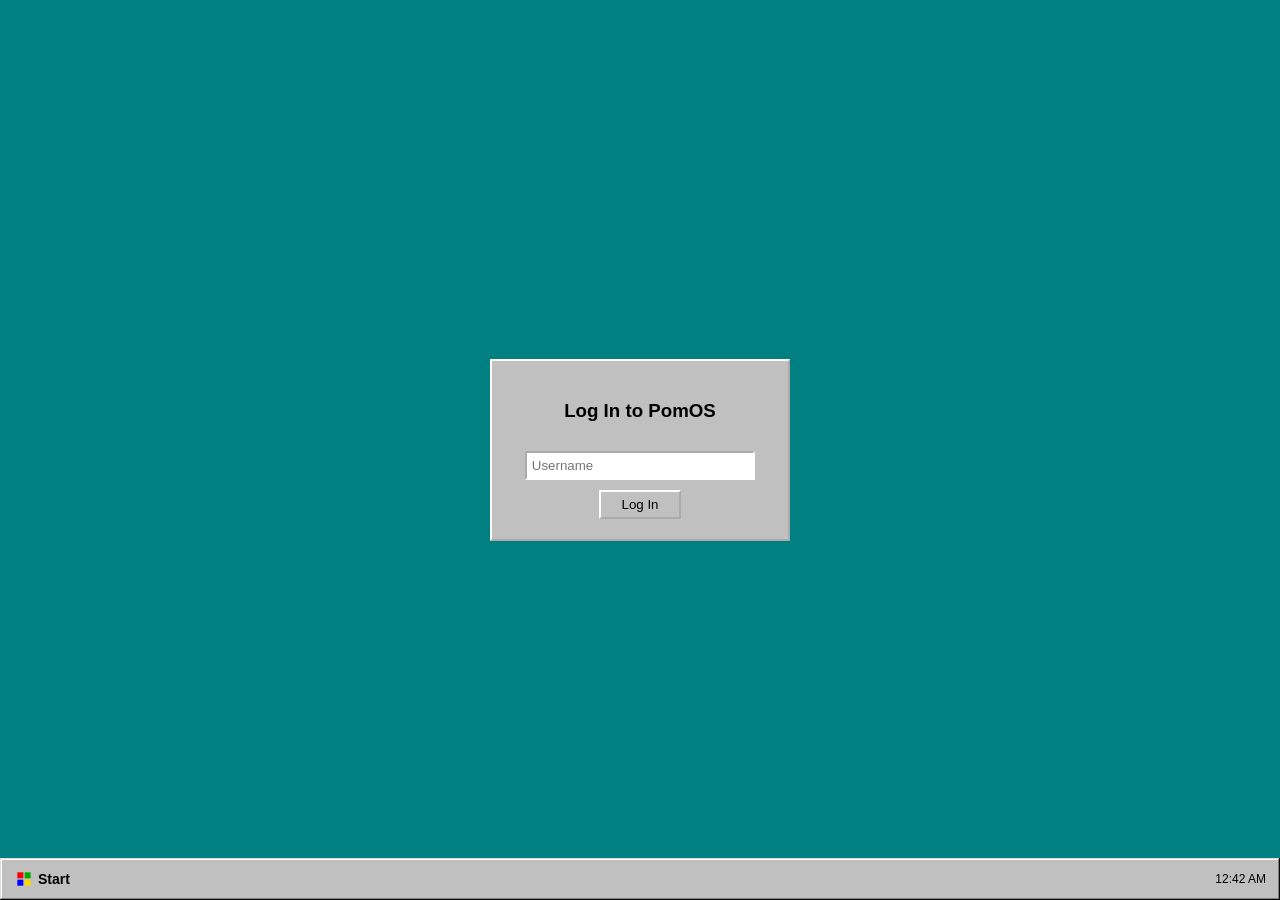
<file: index.html>
<!DOCTYPE html>
<html lang="en">
<head>
     <!-- Cloudflare Web Analytics --><script defer src='https://static.cloudflareinsights.com/beacon.min.js' data-cf-beacon='{"token": "1b39d5aed73a4e05a5b7044d55a0d30f"}'></script><!-- End Cloudflare Web Analytics -->
    <meta charset="UTF-8">
    <meta name="viewport" content="width=device-width, initial-scale=1.0, maximum-scale=1.0, user-scalable=no">
    <title>Retro OS Pomodoro Workstation</title>
    <style>
        /* =========================================
           GLOBAL & BASE STYLES
           ========================================= */
        * {
            box-sizing: border-box;
        }
        
        body {
            margin: 0;
            padding: 0;
            width: 100vw;
            height: 100vh;
            overflow: hidden;
            background-color: var(--bg-fallback);
            background-image: var(--wallpaper);
            background-size: cover;
            background-position: center;
            font-family: var(--font-family);
            cursor: default;
            user-select: none;
        }

        /* Base Variables (Defaults to Windows 95 style) */
        :root {
            --font-family: 'MS Sans Serif', 'Pixelated MS Sans Serif', Arial, sans-serif;
            --bg-fallback: #008080;
            --window-bg: #c0c0c0;
            --window-border-out: inset -1px -1px #0a0a0a, inset 1px 1px #dfdfdf, inset -2px -2px grey, inset 2px 2px #fff;
            --window-border-radius: 0px;
            --title-bg: #000080;
            --title-color: #fff;
            --title-font: bold 14px var(--font-family);
            --title-height: 26px;
            --taskbar-bg: #c0c0c0;
            --taskbar-border: inset -1px -1px #0a0a0a, inset 1px 1px #dfdfdf, inset -2px -2px grey, inset 2px 2px #fff;
            --taskbar-height: 42px;
            --taskbar-text-color: #000;
            --btn-bg: #c0c0c0;
            --btn-border: inset -1px -1px #0a0a0a, inset 1px 1px #dfdfdf, inset -2px -2px grey, inset 2px 2px #fff;
            --btn-active-border: inset -1px -1px #fff, inset 1px 1px #0a0a0a, inset -2px -2px #dfdfdf, inset 2px 2px grey;
            --start-btn-bg: var(--btn-bg);
            --start-btn-border: var(--btn-border);
            --start-btn-radius: 0;
            --start-btn-text-color: #000;
            --tray-bg: var(--window-bg);
            --tray-border: inset -1px -1px #fff, inset 1px 1px #0a0a0a;
            --glass-blur: none;
            --glass-bg: transparent;
            --btn-close-bg: #c0c0c0;
            --btn-close-color: #000;
            --btn-min-bg: #c0c0c0;
            --btn-min-color: #000;
            --timer-bg: #ffffff;
            --timer-border: inset 3px #808080;
            --timer-text-color: #000000;
            --timer-font: bold 46px 'MS Sans Serif', monospace;
            --timer-padding: 8px;
            --timer-border-radius: 0px;
            --wallpaper: linear-gradient(to bottom, #008080, #008080);
            
            /* Default Windows 95 Icons */
            --icon-pomo: url('https://win98icons.alexmeub.com/icons/png/clock-1.png');
            --icon-notes: url('https://win98icons.alexmeub.com/icons/png/notepad_file-0.png');
            --icon-calc: url('https://win98icons.alexmeub.com/icons/png/calculator-0.png');
            --icon-clock: url('https://win98icons.alexmeub.com/icons/png/world-0.png');
            --icon-music: url('https://win98icons.alexmeub.com/icons/png/cd_audio_cd_a-0.png');
            --icon-todo: url('https://win98icons.alexmeub.com/icons/png/calendar-0.png');
            --icon-filter: none;
        }

        /* =========================================
           LOGIN SCREEN
           ========================================= */
        #login-screen {
            position: fixed; 
            top: 0; 
            left: 0; 
            width: 100%; 
            height: 100%;
            background: #008080; 
            z-index: 9999;
            display: flex; 
            justify-content: center; 
            align-items: center; 
            flex-direction: column;
            font-family: 'MS Sans Serif', Tahoma, sans-serif; 
            color: #fff;
        }

        .login-box {
            background: #c0c0c0; 
            padding: 20px; 
            border: 2px outset #fff;
            color: #000; 
            width: 300px; 
            text-align: center;
        }

        .login-box input {
            width: 90%; 
            margin: 10px 0; 
            padding: 5px; 
            border: 2px inset #fff;
        }

        .login-box button {
            padding: 5px 20px; 
            background: #c0c0c0; 
            border: 2px outset #fff; 
            cursor: pointer;
        }

        /* =========================================
           THEMES
           ========================================= */

        /* WINDOWS 95 */
        body.theme-win95 {
            --font-family: 'MS Sans Serif', 'Pixelated MS Sans Serif', Arial, sans-serif;
            --wallpaper: url('https://external-preview.redd.it/windows-95-default-1920x1080-v0-Vq3hz8gihAmGthWOa0-JFmomoxDryLP2yYVtHew3oMQ.png?width=1080&crop=smart&auto=webp&s=774c9d670b70ec5a4f785f2100347b8f22bbae71');
        }

        /* WINDOWS 98 (Pastel Pink) */
        body.theme-win98 {
            --font-family: Verdana, 'Trebuchet MS', sans-serif;
            --bg-fallback: #2b2640;
            --wallpaper: 
                linear-gradient(rgba(255, 255, 255, 0.04) 1px, transparent 1px),
                linear-gradient(90deg, rgba(255, 255, 255, 0.04) 1px, transparent 1px),
                linear-gradient(135deg, #2b2640 0%, #4a3b61 35%, #82618b 70%, #b892a0 100%);
            background-size: 32px 32px, 32px 32px, 100% 100%;
            background-color: #2b2640;
            --window-bg: #e2dbec;
            --window-border-out: inset -1px -1px #1a1625, inset 1px 1px #fff, inset -2px -2px #82618b, inset 2px 2px #f5effa;
            --title-bg: linear-gradient(90deg, #6c7bb0, #b58da3);
            --title-color: #fff;
            --taskbar-bg: #6d6077;
            --taskbar-border: inset -1px -1px #1a1625, inset 1px 1px #fff, inset -2px -2px #756a80, inset 2px 2px #eae4f0;
            --taskbar-text-color: #e5dcff;
            --btn-bg: #e2dbec;
            --btn-border: inset -1px -1px #1a1625, inset 1px 1px #fff, inset -2px -2px #82618b, inset 2px 2px #f5effa;
            --btn-active-border: inset -1px -1px #fff, inset 1px 1px #1a1625, inset -2px -2px #f5effa, inset 2px 2px #82618b;
            --tray-bg: #352f44;
            --tray-border: inset -1px -1px #82618b, inset 1px 1px #2b2640;
            --timer-bg: #211c30;
            --timer-border: 2px solid #b58da3;
            --timer-text-color: #e8dff5;
            --timer-font: 46px 'Verdana', monospace;
            --icon-todo: url('https://win98icons.alexmeub.com/icons/png/calendar-0.png');
            --icon-filter: sepia(1) hue-rotate(290deg) saturate(2) brightness(1.1);
        }

        body.theme-win98 .task-item {
            background: #e2dbec; 
            color: #1a1625; 
            text-shadow: none;
            border: inset -1px -1px #1a1625, inset 1px 1px #fff, inset -2px -2px #82618b, inset 2px 2px #e2dbec;
        }

        body.theme-win98 .task-item.active { 
            background: #bdaecb !important; 
            box-shadow: inset 1px 1px 4px rgba(0,0,0,0.2); 
        }

        body.theme-win98 .pomo-display { 
            box-shadow: 0 4px 10px rgba(0,0,0,0.15), inset 0 0 8px rgba(0,0,0,0.3); 
            text-shadow: 1px 1px 4px rgba(181, 141, 163, 0.5); 
        }

        body.theme-win98 .icon { 
            color: #fff; 
            text-shadow: 1px 1px 3px #1a1625; 
        }

        /* WINDOWS XP */
        body.theme-winxp {
            --font-family: Tahoma, sans-serif;
            --wallpaper: url('https://external-preview.redd.it/uhq5zTcMPM3tOW_fbUz4PayDt_5pkEXdyXXoRWs3XOg.jpg?auto=webp&s=e06461124c1ccfdba7e9ece763b644ff68eeb06b');
            --bg-fallback: #004e98;
            --window-bg: #ece9d8;
            --window-border-out: 1px solid #00138c;
            --window-border-radius: 8px 8px 0 0;
            --title-bg: linear-gradient(to bottom, #0058e6 0%, #3a93ff 5%, #288eff 15%, #127dff 40%, #036bfe 70%, #0058e6 100%);
            --title-height: 30px;
            --taskbar-bg: linear-gradient(to bottom, #245edb 0%, #3f8cf3 9%, #245edb 18%, #245edb 92%, #1e3a7a 100%);
            --taskbar-border: none;
            --taskbar-height: 46px;
            --taskbar-text-color: #ffffff;
            --btn-bg: linear-gradient(to bottom, #f3f3f3, #e1e1e1);
            --btn-border: 1px solid #7a7a7a;
            --start-btn-bg: radial-gradient(circle at 50% 20%, #4baf4f, #2e8b2e);
            --start-btn-border: 1px solid #1a5e1a;
            --start-btn-radius: 0 12px 12px 0;
            --start-btn-text-color: #ffffff;
            --tray-bg: rgba(0,0,0,0.3);
            --tray-border: none;
            --btn-close-bg: #d02f2f; 
            --btn-close-color: #fff;
            --timer-bg: linear-gradient(145deg, #154c8c, #0e3a6b);
            --timer-border: 1px solid #3a7bc2;
            --timer-text-color: #e6f2ff;
            /* Era accurate abstract SVG icons */
            --icon-pomo: url("data:image/svg+xml,%3Csvg xmlns='http://www.w3.org/2000/svg' viewBox='0 0 48 48'%3E%3Ccircle cx='24' cy='24' r='22' fill='%23e84e1b' stroke='%23fff' stroke-width='2'/%3E%3Ccircle cx='24' cy='24' r='16' fill='none' stroke='%23fff' stroke-width='3' opacity='0.9'/%3E%3Cpath d='M24 12v12l6 6' fill='none' stroke='%23fff' stroke-width='4' stroke-linecap='round'/%3E%3C/svg%3E");
            --icon-notes: url("data:image/svg+xml,%3Csvg xmlns='http://www.w3.org/2000/svg' viewBox='0 0 48 48'%3E%3Crect x='10' y='8' width='28' height='32' rx='6' fill='%23f9e45c' stroke='%23fff' stroke-width='2'/%3E%3Cline x1='16' y1='18' x2='32' y2='18' stroke='%23fff' stroke-width='3' stroke-linecap='round'/%3E%3Cline x1='16' y1='26' x2='28' y2='26' stroke='%23fff' stroke-width='3' stroke-linecap='round'/%3E%3C/svg%3E");
            --icon-calc: url("data:image/svg+xml,%3Csvg xmlns='http://www.w3.org/2000/svg' viewBox='0 0 48 48'%3E%3Crect x='10' y='10' width='28' height='28' rx='8' fill='%233a93ff' stroke='%23fff' stroke-width='2'/%3E%3Ctext x='24' y='28' font-size='18' text-anchor='middle' fill='%23fff' font-weight='bold'%3E+/-%3C/text%3E%3C/svg%3E");
            --icon-clock: url("data:image/svg+xml,%3Csvg xmlns='http://www.w3.org/2000/svg' viewBox='0 0 48 48'%3E%3Ccircle cx='24' cy='24' r='22' fill='%230058e6' stroke='%23fff' stroke-width='2'/%3E%3Ccircle cx='24' cy='24' r='14' fill='%23fff'/%3E%3Cpath d='M24 14v10l6 4' fill='none' stroke='%230058e6' stroke-width='4' stroke-linecap='round'/%3E%3C/svg%3E");
            --icon-music: url("data:image/svg+xml,%3Csvg xmlns='http://www.w3.org/2000/svg' viewBox='0 0 48 48'%3E%3Ccircle cx='24' cy='24' r='22' fill='%23b87cf9' stroke='%23fff' stroke-width='2'/%3E%3Ccircle cx='24' cy='24' r='14' fill='%23fff'/%3E%3Cpolygon points='20,18 20,30 32,24' fill='%237e3db5'/%3E%3C/svg%3E");
            --icon-todo: url("data:image/svg+xml,%3Csvg xmlns='http://www.w3.org/2000/svg' viewBox='0 0 48 48'%3E%3Crect x='12' y='10' width='24' height='32' fill='%23fff' stroke='%23d68a22' stroke-width='2'/%3E%3Cpath d='M16 6h16v8H16z' fill='%23a86c14'/%3E%3Cpath d='M18 24l4 4 10-10' fill='none' stroke='%234baf4f' stroke-width='4' stroke-linecap='round' stroke-linejoin='round'/%3E%3Cline x1='18' y1='32' x2='30' y2='32' stroke='%237a7a7a' stroke-width='2'/%3E%3C/svg%3E");
        }

        body.theme-winxp #start-btn { 
            font-style: italic; 
            font-size: 16px; 
            padding-right: 18px; 
            text-shadow: 1px 1px 2px #000; 
        }

        body.theme-winxp .task-item { 
            background: linear-gradient(to bottom, #3b7ced, #2659d4); 
            border: 1px solid #14358a; 
            border-radius: 4px; 
            color: white; 
        }

        /* WINDOWS VISTA */
        body.theme-winvista {
            --font-family: 'Segoe UI', Tahoma, sans-serif;
            --wallpaper: none;
            --bg-fallback: #000;
            --window-bg: rgba(240, 240, 240, 0.85);
            --glass-blur: blur(12px);
            --glass-bg: rgba(255, 255, 255, 0.4);
            --window-border-out: 1px solid rgba(255, 255, 255, 0.6);
            --window-border-radius: 6px;
            --title-bg: linear-gradient(to bottom, rgba(0,0,0,0.4), rgba(0,0,0,0.7));
            --title-height: 32px;
            --taskbar-bg: rgba(0, 0, 0, 0.5);
            --taskbar-border: none;
            --taskbar-height: 52px;
            --taskbar-text-color: #ffffff;
            --btn-bg: linear-gradient(to bottom, #fff, #ccc);
            --btn-border: 1px solid #777;
            --tray-bg: rgba(0,0,0,0.4);
            --tray-border: none;
            --btn-close-bg: #e74c3c; 
            --btn-close-color: #fff;
            --timer-bg: rgba(0,0,0,0.3);
            --timer-border: 1px solid rgba(255,255,255,0.5);
            --timer-text-color: #ffffff;
            /* Vista/Frutiger Aero Glossy Custom SVGs */
            --icon-pomo: url("data:image/svg+xml,%3Csvg viewBox='0 0 64 64' xmlns='http://www.w3.org/2000/svg'%3E%3Cdefs%3E%3CradialGradient id='vp' cx='30%25' cy='30%25' r='70%25'%3E%3Cstop offset='0%25' stop-color='%23ff7b7b'/%3E%3Cstop offset='50%25' stop-color='%23e81123'/%3E%3Cstop offset='100%25' stop-color='%238a0000'/%3E%3C/radialGradient%3E%3C/defs%3E%3Ccircle cx='32' cy='36' r='24' fill='url(%23vp)'/%3E%3Cpath d='M32 12 Q40 0 48 12 Q40 20 32 12' fill='%232ecc71'/%3E%3Cellipse cx='24' cy='24' rx='8' ry='4' fill='%23fff' opacity='0.6' transform='rotate(-30 24 24)'/%3E%3C/svg%3E");
            --icon-notes: url("data:image/svg+xml,%3Csvg viewBox='0 0 64 64' xmlns='http://www.w3.org/2000/svg'%3E%3Cdefs%3E%3ClinearGradient id='vn' x1='0' y1='0' x2='1' y2='1'%3E%3Cstop offset='0%25' stop-color='%23fffdf0'/%3E%3Cstop offset='100%25' stop-color='%23e0d796'/%3E%3C/linearGradient%3E%3C/defs%3E%3Crect x='12' y='8' width='40' height='48' rx='2' fill='url(%23vn)' stroke='%23bba953' stroke-width='2'/%3E%3Cline x1='20' y1='20' x2='44' y2='20' stroke='%23a0ceeb' stroke-width='2'/%3E%3Cline x1='20' y1='30' x2='44' y2='30' stroke='%23a0ceeb' stroke-width='2'/%3E%3Cpath d='M12 12h40' stroke='%23333' stroke-width='4' stroke-dasharray='4 8'/%3E%3C/svg%3E");
            --icon-calc: url("data:image/svg+xml,%3Csvg viewBox='0 0 64 64' xmlns='http://www.w3.org/2000/svg'%3E%3Cdefs%3E%3ClinearGradient id='vc' x1='0' y1='0' x2='0' y2='1'%3E%3Cstop offset='0%25' stop-color='%23777'/%3E%3Cstop offset='100%25' stop-color='%23222'/%3E%3C/linearGradient%3E%3C/defs%3E%3Crect x='12' y='8' width='40' height='48' rx='4' fill='url(%23vc)' stroke='%23999' stroke-width='2'/%3E%3Crect x='18' y='14' width='28' height='10' fill='%23a4d1a2'/%3E%3Ccircle cx='22' cy='34' r='4' fill='%233498db'/%3E%3Ccircle cx='32' cy='34' r='4' fill='%233498db'/%3E%3Ccircle cx='42' cy='34' r='4' fill='%23e74c3c'/%3E%3C/svg%3E");
            --icon-clock: url("data:image/svg+xml,%3Csvg viewBox='0 0 64 64' xmlns='http://www.w3.org/2000/svg'%3E%3Cdefs%3E%3CradialGradient id='vck' cx='50%25' cy='50%25' r='50%25'%3E%3Cstop offset='70%25' stop-color='%23fff'/%3E%3Cstop offset='100%25' stop-color='%23ccc'/%3E%3C/radialGradient%3E%3C/defs%3E%3Ccircle cx='32' cy='32' r='28' fill='url(%23vck)' stroke='%23888' stroke-width='4'/%3E%3Ccircle cx='32' cy='32' r='24' fill='none' stroke='%23e0e0e0' stroke-width='2'/%3E%3Cline x1='32' y1='32' x2='32' y2='14' stroke='%23333' stroke-width='3' stroke-linecap='round'/%3E%3Cline x1='32' y1='32' x2='42' y2='32' stroke='%23e74c3c' stroke-width='2' stroke-linecap='round'/%3E%3C/svg%3E");
            --icon-music: url("data:image/svg+xml,%3Csvg viewBox='0 0 64 64' xmlns='http://www.w3.org/2000/svg'%3E%3Cdefs%3E%3CradialGradient id='vmp' cx='50%25' cy='20%25' r='80%25'%3E%3Cstop offset='0%25' stop-color='%2300e5ff'/%3E%3Cstop offset='50%25' stop-color='%230077cc'/%3E%3Cstop offset='100%25' stop-color='%23002255'/%3E%3C/radialGradient%3E%3ClinearGradient id='vmp-gl' x1='0' y1='0' x2='0' y2='1'%3E%3Cstop offset='0%25' stop-color='rgba(255,255,255,0.9)'/%3E%3Cstop offset='100%25' stop-color='rgba(255,255,255,0)'/%3E%3C/linearGradient%3E%3CradialGradient id='vmp-play' cx='30%25' cy='30%25' r='70%25'%3E%3Cstop offset='0%25' stop-color='%23ffaa00'/%3E%3Cstop offset='100%25' stop-color='%23cc4400'/%3E%3C/radialGradient%3E%3C/defs%3E%3Ccircle cx='32' cy='32' r='28' fill='url(%23vmp)' stroke='%23001133' stroke-width='1.5'/%3E%3Cpath d='M6,32 a26,26 0 0,1 52,0 a26,16 0 0,0 -52,0 Z' fill='url(%23vmp-gl)'/%3E%3Ccircle cx='32' cy='32' r='14' fill='url(%23vmp-play)' stroke='%23fff' stroke-width='1.5'/%3E%3Cpolygon points='29,25 29,39 40,32' fill='%23fff'/%3E%3C/svg%3E");            
            --icon-todo: url("data:image/svg+xml,%3Csvg viewBox='0 0 64 64' xmlns='http://www.w3.org/2000/svg'%3E%3Cdefs%3E%3ClinearGradient id='cb' x1='0' y1='0' x2='1' y2='1'%3E%3Cstop offset='0%25' stop-color='%2361a5ff'/%3E%3Cstop offset='100%25' stop-color='%23003d82'/%3E%3C/linearGradient%3E%3ClinearGradient id='clp' x1='0' y1='0' x2='0' y2='1'%3E%3Cstop offset='0%25' stop-color='%23ffffff'/%3E%3Cstop offset='40%25' stop-color='%23dcdcdc'/%3E%3Cstop offset='50%25' stop-color='%23a0a0a0'/%3E%3Cstop offset='100%25' stop-color='%23e8e8e8'/%3E%3C/linearGradient%3E%3ClinearGradient id='chk' x1='0' y1='0' x2='0' y2='1'%3E%3Cstop offset='0%25' stop-color='%234cd964'/%3E%3Cstop offset='100%25' stop-color='%231a8c2f'/%3E%3C/linearGradient%3E%3ClinearGradient id='gls' x1='0' y1='0' x2='0' y2='1'%3E%3Cstop offset='0%25' stop-color='rgba(255,255,255,0.9)'/%3E%3Cstop offset='100%25' stop-color='rgba(255,255,255,0)'/%3E%3C/linearGradient%3E%3C/defs%3E%3Crect x='10' y='10' width='44' height='50' rx='6' fill='url(%23cb)' stroke='%23001a33' stroke-width='1.5'/%3E%3Crect x='12' y='12' width='40' height='46' rx='4' fill='none' stroke='rgba(255,255,255,0.4)' stroke-width='1.5'/%3E%3Crect x='14' y='16' width='36' height='40' fill='%23ffffff' stroke='%23888' stroke-width='1'/%3E%3Crect x='15' y='17' width='34' height='38' fill='none' stroke='%23eee' stroke-width='1'/%3E%3Cpath d='M14 16 L50 16 L50 32 Q32 40 14 32 Z' fill='url(%23gls)'/%3E%3Cline x1='34' y1='28' x2='44' y2='28' stroke='%23a0ceeb' stroke-width='2' stroke-linecap='round'/%3E%3Cline x1='34' y1='40' x2='44' y2='40' stroke='%23a0ceeb' stroke-width='2' stroke-linecap='round'/%3E%3Crect x='22' y='6' width='20' height='14' rx='4' fill='url(%23clp)' stroke='%23444' stroke-width='1.5'/%3E%3Cellipse cx='32' cy='9' rx='4' ry='2' fill='%23333'/%3E%3Crect x='24' y='7' width='16' height='4' rx='1' fill='rgba(255,255,255,0.6)'/%3E%3Cpath d='M19 29 L23 33 L31 23' fill='none' stroke='rgba(0,0,0,0.5)' stroke-width='4' stroke-linecap='round' stroke-linejoin='round'/%3E%3Cpath d='M18 28 L22 32 L30 22' fill='none' stroke='url(%23chk)' stroke-width='4' stroke-linecap='round' stroke-linejoin='round'/%3E%3Cpath d='M18 28 L22 32 L30 22' fill='none' stroke='%23fff' stroke-width='1.5' stroke-linecap='round' stroke-linejoin='round'/%3E%3Cpath d='M19 41 L23 45 L31 35' fill='none' stroke='rgba(0,0,0,0.5)' stroke-width='4' stroke-linecap='round' stroke-linejoin='round'/%3E%3Cpath d='M18 40 L22 44 L30 34' fill='none' stroke='url(%23chk)' stroke-width='4' stroke-linecap='round' stroke-linejoin='round'/%3E%3Cpath d='M18 40 L22 44 L30 34' fill='none' stroke='%23fff' stroke-width='1.5' stroke-linecap='round' stroke-linejoin='round'/%3E%3C/svg%3E");
            --icon-filter: drop-shadow(1px 2px 3px rgba(0,0,0,0.5));
        }

        /* WINDOWS 7 */
        body.theme-win7 {
            --font-family: 'Segoe UI', Tahoma, sans-serif;
            --wallpaper: none;
            --bg-fallback: #1c5f94;
            --window-bg: rgba(240, 248, 255, 0.9);
            --glass-blur: blur(14px);
            --glass-bg: rgba(255, 255, 255, 0.3);
            --window-border-out: 1px solid rgba(150, 200, 255, 0.7);
            --window-border-radius: 8px;
            --title-bg: linear-gradient(to bottom, rgba(180, 210, 255, 0.6), rgba(120, 180, 240, 0.6));
            --title-height: 34px;
            --title-color: #000;
            --taskbar-bg: rgba(30, 30, 40, 0.65);
            --taskbar-border: none;
            --taskbar-height: 54px;
            --taskbar-text-color: #ffffff;
            --btn-bg: linear-gradient(to bottom, #f2f9ff, #cbe2fa);
            --btn-border: 1px solid #709bc9;
            --tray-bg: rgba(0,0,0,0.3);
            --tray-border: none;
            --btn-close-bg: #e81123; 
            --btn-close-color: #fff;
            --timer-bg: linear-gradient(135deg, rgba(255,255,255,0.4), rgba(200,225,255,0.2));
            --timer-border: 1px solid rgba(255,255,255,0.6);
            --timer-text-color: #0a2f6c;
            /* Win7/Aero Glass Blue Custom SVGs */
            --icon-pomo: url("data:image/svg+xml,%3Csvg viewBox='0 0 64 64' xmlns='http://www.w3.org/2000/svg'%3E%3Cdefs%3E%3CradialGradient id='w7p' cx='30%25' cy='30%25' r='70%25'%3E%3Cstop offset='0%25' stop-color='%235ac8fa'/%3E%3Cstop offset='60%25' stop-color='%23007aff'/%3E%3Cstop offset='100%25' stop-color='%23003566'/%3E%3C/radialGradient%3E%3C/defs%3E%3Ccircle cx='32' cy='36' r='24' fill='url(%23w7p)' stroke='%2380d4ff' stroke-width='1'/%3E%3Cpath d='M32 12 Q40 0 48 12 Q40 20 32 12' fill='%2332d74b'/%3E%3Cellipse cx='24' cy='24' rx='8' ry='4' fill='%23fff' opacity='0.5' transform='rotate(-30 24 24)'/%3E%3C/svg%3E");
            --icon-notes: url("data:image/svg+xml,%3Csvg viewBox='0 0 64 64' xmlns='http://www.w3.org/2000/svg'%3E%3Cdefs%3E%3ClinearGradient id='w7n' x1='0' y1='0' x2='0' y2='1'%3E%3Cstop offset='0%25' stop-color='rgba(255,255,255,0.9)'/%3E%3Cstop offset='100%25' stop-color='rgba(150,200,255,0.6)'/%3E%3C/linearGradient%3E%3C/defs%3E%3Crect x='12' y='10' width='40' height='46' rx='4' fill='url(%23w7n)' stroke='%23007aff' stroke-width='1.5'/%3E%3Cline x1='20' y1='24' x2='44' y2='24' stroke='%23007aff' stroke-width='1.5' opacity='0.6'/%3E%3Cline x1='20' y1='34' x2='44' y2='34' stroke='%23007aff' stroke-width='1.5' opacity='0.6'/%3E%3Cpath d='M16 6h32v8h-32z' fill='rgba(0,122,255,0.7)'/%3E%3C/svg%3E");
            --icon-calc: url("data:image/svg+xml,%3Csvg viewBox='0 0 64 64' xmlns='http://www.w3.org/2000/svg'%3E%3Cdefs%3E%3ClinearGradient id='w7c' x1='0' y1='0' x2='1' y2='1'%3E%3Cstop offset='0%25' stop-color='%230052a3'/%3E%3Cstop offset='100%25' stop-color='%23001f3f'/%3E%3C/linearGradient%3E%3C/defs%3E%3Crect x='12' y='8' width='40' height='48' rx='6' fill='url(%23w7c)' stroke='%235ac8fa' stroke-width='1'/%3E%3Crect x='18' y='14' width='28' height='12' rx='2' fill='rgba(255,255,255,0.2)' stroke='%23fff' stroke-width='0.5'/%3E%3Ccircle cx='22' cy='36' r='4' fill='rgba(255,255,255,0.4)'/%3E%3Ccircle cx='32' cy='36' r='4' fill='rgba(255,255,255,0.4)'/%3E%3Ccircle cx='42' cy='36' r='4' fill='%23ff9500'/%3E%3C/svg%3E");
            --icon-clock: url("data:image/svg+xml,%3Csvg viewBox='0 0 64 64' xmlns='http://www.w3.org/2000/svg'%3E%3Cdefs%3E%3CradialGradient id='w7ck' cx='50%25' cy='50%25' r='50%25'%3E%3Cstop offset='70%25' stop-color='rgba(0,122,255,0.3)'/%3E%3Cstop offset='100%25' stop-color='rgba(0,50,120,0.9)'/%3E%3C/radialGradient%3E%3C/defs%3E%3Ccircle cx='32' cy='32' r='28' fill='url(%23w7ck)' stroke='%235ac8fa' stroke-width='2'/%3E%3Ccircle cx='32' cy='32' r='26' fill='none' stroke='%23fff' stroke-width='1' opacity='0.5'/%3E%3Cline x1='32' y1='32' x2='32' y2='16' stroke='%23fff' stroke-width='2' stroke-linecap='round'/%3E%3Cline x1='32' y1='32' x2='44' y2='32' stroke='%235ac8fa' stroke-width='2' stroke-linecap='round'/%3E%3Ccircle cx='32' cy='32' r='2' fill='%23fff'/%3E%3C/svg%3E");
            --icon-todo: url("data:image/svg+xml,%3Csvg viewBox='0 0 64 64' xmlns='http://www.w3.org/2000/svg'%3E%3Cdefs%3E%3ClinearGradient id='w7td' x1='0' y1='0' x2='1' y2='1'%3E%3Cstop offset='0%25' stop-color='%23ffffff'/%3E%3Cstop offset='100%25' stop-color='%23b3d4ff'/%3E%3C/linearGradient%3E%3C/defs%3E%3Crect x='14' y='10' width='36' height='46' rx='6' fill='url(%23w7td)' stroke='%235ac8fa' stroke-width='1.5'/%3E%3Cpath d='M20 6h32v10H20z' fill='%23007aff' stroke='%23003566' stroke-width='1.5'/%3E%3Ccircle cx='22' cy='28' r='4' fill='%232ecc71'/%3E%3Cline x1='30' y1='28' x2='44' y2='28' stroke='%23555' stroke-width='2'/%3E%3Ccircle cx='22' cy='40' r='4' fill='%23e74c3c'/%3E%3Cline x1='30' y1='40' x2='44' y2='40' stroke='%23555' stroke-width='2'/%3E%3Cpath d='M14 14h36' stroke='rgba(255,255,255,0.8)' stroke-width='2'/%3E%3C/svg%3E");
            --icon-music: url("data:image/svg+xml,%3Csvg viewBox='0 0 64 64' xmlns='http://www.w3.org/2000/svg'%3E%3Cdefs%3E%3ClinearGradient id='w7m' x1='0' y1='0' x2='0' y2='1'%3E%3Cstop offset='0%25' stop-color='%234dc3ff'/%3E%3Cstop offset='45%25' stop-color='%23007aff'/%3E%3Cstop offset='50%25' stop-color='%230044cc'/%3E%3Cstop offset='100%25' stop-color='%23001166'/%3E%3C/linearGradient%3E%3ClinearGradient id='w7m-glass' x1='0' y1='0' x2='0' y2='1'%3E%3Cstop offset='0%25' stop-color='rgba(255,255,255,0.9)'/%3E%3Cstop offset='100%25' stop-color='rgba(255,255,255,0)'/%3E%3C/linearGradient%3E%3CradialGradient id='w7m-glow' cx='50%25' cy='100%25' r='80%25'%3E%3Cstop offset='0%25' stop-color='rgba(100,200,255,0.8)'/%3E%3Cstop offset='100%25' stop-color='rgba(0,0,0,0)'/%3E%3C/radialGradient%3E%3C/defs%3E%3Ccircle cx='32' cy='32' r='28' fill='url(%23w7m)' stroke='%23aaddff' stroke-width='1.5'/%3E%3Ccircle cx='32' cy='32' r='28' fill='url(%23w7m-glow)'/%3E%3Ccircle cx='32' cy='32' r='26' fill='none' stroke='url(%23w7m-glass)' stroke-width='2'/%3E%3Cpath d='M32,40 A6,6 0 1,1 20,40 A6,6 0 1,1 32,40 M30,40 L30,18 L32,18 C40,20 44,26 44,34 C40,26 36,24 32,28 L32,40 Z' fill='%23fff' stroke='%23002244' stroke-width='1'/%3E%3C/svg%3E");            
            --icon-filter: drop-shadow(1px 2px 3px rgba(0,0,0,0.5));
        }

        /* Shared Vista/7 Taskbar & Start Orb */
        body.theme-winvista .task-item, 
        body.theme-win7 .task-item {
            background: rgba(255,255,255,0.15); 
            border: 1px solid rgba(255,255,255,0.3); 
            color: white; 
            border-radius: 4px;
        }
        
        body.theme-winvista #start-btn, 
        body.theme-win7 #start-btn {
            width: 44px;
            height: 44px;
            border-radius: 50%;
            background: radial-gradient(circle at 35% 35%, #5ba8ff, #1a4a8a);
            border: 1px solid rgba(255,255,255,0.3);
            box-shadow: 0 2px 5px rgba(0,0,0,0.5), inset 0 3px 6px rgba(255,255,255,0.8);
            padding: 0;
            margin: 0 10px 0 6px;
            cursor: pointer;
            position: relative;
            display: flex;
            align-items: center;
            justify-content: center;
            flex-shrink: 0;
        }
        
        body.theme-winvista #start-btn:hover, 
        body.theme-win7 #start-btn:hover {
            background: radial-gradient(circle at 35% 35%, #84bfff, #205ab0);
            box-shadow: 0 0 8px rgba(91, 168, 255, 0.8), inset 0 3px 6px rgba(255,255,255,0.9);
        }

        /* Perspective Windows Flag (Vista/7) */
        body.theme-winvista #start-btn::after, 
        body.theme-win7 #start-btn::after {
            content: "";
            width: 20px;
            height: 20px;
            background: url("data:image/svg+xml,%3Csvg xmlns='http://www.w3.org/2000/svg' viewBox='0 0 100 100'%3E%3Cpath fill='%23FF6A00' d='M 10,45 L 48,45 L 48,15 L 10,22 Z' /%3E%3Cpath fill='%2374C000' d='M 52,45 L 90,45 L 90,10 L 52,15 Z' /%3E%3Cpath fill='%2300A4FF' d='M 10,50 L 48,50 L 48,80 L 10,73 Z' /%3E%3Cpath fill='%23FFB800' d='M 52,50 L 90,50 L 90,85 L 52,80 Z' /%3E%3C/svg%3E") no-repeat center/contain;
            filter: drop-shadow(0 1px 2px rgba(0,0,0,0.5));
            pointer-events: none;
        }
        
        body.theme-winvista #start-btn img, body.theme-win7 #start-btn img,
        body.theme-winvista #start-btn span, body.theme-win7 #start-btn span {
            display: none; /* Hide default icons for Vista/7 */
        }

        /* Live Wallpapers */
        .live-wallpaper { 
            position: fixed; 
            top: 0; 
            left: 0; 
            width: 100%; 
            height: 100%; 
            z-index: 0; 
            pointer-events: none; 
            overflow: hidden; 
            display: none; 
        }

        .live-wallpaper video { 
            position: absolute; 
            top: 50%; 
            left: 50%; 
            width: 100%; 
            height: 100%; 
            object-fit: cover; 
            transform: translate(-50%, -50%); 
            pointer-events: none; 
        }

        body.live-vista .live-wallpaper.vista, 
        body.live-win7 .live-wallpaper.win7 { 
            display: block; 
        }

        body.live-vista, 
        body.live-win7 { 
            background-image: none; 
            background-color: transparent; 
        }

        /* =========================================
           DESKTOP & WINDOWS LAYOUT
           ========================================= */
        #desktop { 
            position: relative; 
            width: 100%; 
            height: calc(100vh - var(--taskbar-height)); 
            padding: 15px; 
            display: flex; 
            flex-direction: column; 
            flex-wrap: wrap; 
            align-content: flex-start; 
            gap: 20px; 
            z-index: 1; 
        }
        
        .icon { 
            width: 75px; 
            text-align: center; 
            color: #fff; 
            text-shadow: 1px 1px 2px #000, 0 0 4px #000; 
            cursor: pointer; 
            font-size: 13px; 
            font-weight: bold; 
            font-family: var(--font-family); 
        }

        .icon-img { 
            width: 44px; 
            height: 44px; 
            margin: 0 auto 5px auto; 
            background-size: contain; 
            background-repeat: no-repeat; 
            background-position: center; 
            filter: var(--icon-filter); 
        }

        .pomo-icon { background-image: var(--icon-pomo); }
        .notes-icon { background-image: var(--icon-notes); }
        .calc-icon { background-image: var(--icon-calc); }
        .clock-icon { background-image: var(--icon-clock); }
        .music-icon { background-image: var(--icon-music); }
        .todo-icon { background-image: var(--icon-todo); }

        .window { 
            position: absolute; 
            background: var(--window-bg); 
            box-shadow: var(--window-border-out); 
            border-radius: var(--window-border-radius); 
            padding: 3px; 
            display: none; /* Hidden by default */
            flex-direction: column; 
            min-width: 260px; 
            min-height: 180px; 
            backdrop-filter: var(--glass-blur); 
            z-index: 10; 
            font-family: var(--font-family); 
        }

        .window.active-window { 
            display: flex; 
        }

        .title-bar { 
            background: var(--title-bg); 
            color: var(--title-color); 
            height: var(--title-height); 
            display: flex; 
            align-items: center; 
            justify-content: space-between; 
            padding: 0 8px; 
            border-radius: var(--window-border-radius); 
            border-bottom-left-radius: 0; 
            border-bottom-right-radius: 0; 
            cursor: move; 
            font: var(--title-font); 
            flex-shrink: 0; 
        }

        .title-bar-controls { 
            display: flex; 
            gap: 4px; 
            align-items: center; 
        }

        .title-bar-controls button { 
            width: 22px; 
            height: 22px; 
            background: var(--btn-bg); 
            border: var(--btn-border); 
            cursor: pointer; 
            font-weight: bold; 
            font-size: 14px; 
            display: inline-flex; 
            align-items: center; 
            justify-content: center; 
            padding: 0; 
            margin: 0; 
            font-family: var(--font-family); 
        }

        .title-bar-controls button:active { 
            box-shadow: var(--btn-active-border); 
        }

        .title-bar-controls button.close { 
            background: var(--btn-close-bg); 
            color: var(--btn-close-color); 
        }

        .title-bar-controls button.minimize { 
            background: var(--btn-min-bg); 
            color: var(--btn-min-color); 
        }

        .window-body { 
            padding: 10px; 
            flex-grow: 1; 
            background: var(--glass-bg); 
            color: #000; 
            display: flex; 
            flex-direction: column; 
            overflow: hidden; 
            position: relative; 
        }

        /* Stops iframes/text from swallowing mouse events during a drag */
        .drag-overlay { 
            position: absolute; 
            top: 0; 
            left: 0; 
            right: 0; 
            bottom: 0; 
            z-index: 9999; 
            display: none; 
            background: transparent; 
        }

        body.dragging .drag-overlay, 
        body.resizing .drag-overlay { 
            display: block; 
        }

        .window-resizer { 
            position: absolute; 
            right: 0; 
            bottom: 0; 
            width: 14px; 
            height: 14px; 
            cursor: se-resize; 
            z-index: 10000; 
        }

        /* =========================================
           APP SPECIFIC STYLES
           ========================================= */

        /* Pomodoro */
        .pomo-display { 
            background: var(--timer-bg); 
            border: var(--timer-border); 
            border-radius: var(--timer-border-radius); 
            color: var(--timer-text-color); 
            font: var(--timer-font); 
            padding: var(--timer-padding); 
            text-align: center; 
            margin-bottom: 14px; 
            letter-spacing: 2px; 
        }

        .pomo-controls { 
            display: flex; 
            gap: 6px; 
            justify-content: center; 
            margin-bottom: 10px; 
        }

        .pomo-settings { 
            display: flex; 
            gap: 10px; 
            justify-content: space-between; 
            font-size: 11px; 
            padding: 6px; 
            font-family: var(--font-family); 
        }

        /* Notes */
        #notes-area { 
            width: 100%; 
            height: 100%; 
            resize: none; 
            border: inset 2px #aaa; 
            padding: 6px; 
            background: #fff; 
            font-family: monospace; 
        }

        /* Calculator */
        .calc-grid { 
            display: grid; 
            grid-template-columns: repeat(4, 1fr); 
            gap: 4px; 
            flex-grow: 1; 
        }

        #calc-display { 
            width: 100%; 
            background: #fff; 
            border: inset 2px #aaa; 
            text-align: right; 
            padding: 6px; 
            font-size: 20px; 
            margin-bottom: 8px; 
            font-family: var(--font-family); 
        }

        /* Clocks */
        #clocks-container { 
            display: flex; 
            flex-direction: column; 
            gap: 4px; 
            overflow-y: auto; 
            flex-grow: 1; 
        }

        .clock-city { 
            display: flex; 
            justify-content: space-between; 
            padding: 4px 0; 
            border-bottom: 1px dotted #888; 
            font-family: var(--font-family); 
        }

        /* Media Player */
        .media-input-bar { 
            display: flex; 
            gap: 4px; 
            padding: 5px; 
            background: rgba(0,0,0,0.05); 
            border-bottom: 1px solid #999; 
            flex-shrink: 0; 
        }

        .media-input-bar input { 
            flex-grow: 1; 
            padding: 3px 6px; 
            border: inset 2px #aaa; 
            font-family: var(--font-family); 
        }

        .yt-wrapper { 
            width: 100%; 
            flex-grow: 1; 
            position: relative; 
            background: #000; 
        }

        iframe.yt-player { 
            width: 100%; 
            height: 100%; 
            border: none; 
            position: absolute; 
            top: 0; 
            left: 0; 
        }

        /* General Buttons */
        button { 
            background: var(--btn-bg); 
            border: var(--btn-border); 
            padding: 4px 10px; 
            cursor: pointer; 
            color: inherit; 
            font-family: var(--font-family); 
        }

        button:active { 
            box-shadow: var(--btn-active-border); 
        }

        /* =========================================
           TASKBAR & START MENU
           ========================================= */
        #taskbar { 
            position: fixed; 
            bottom: 0; 
            left: 0; 
            width: 100%; 
            height: var(--taskbar-height); 
            background: var(--taskbar-bg); 
            box-shadow: var(--taskbar-border); 
            display: flex; 
            align-items: center; 
            padding: 4px; 
            z-index: 99998; 
            color: var(--taskbar-text-color); 
            font-size: 14px; 
            backdrop-filter: var(--glass-blur); 
            font-family: var(--font-family); 
        }

        #start-btn { 
            height: calc(100% - 4px); 
            padding: 0 12px; 
            font-weight: bold; 
            background: var(--start-btn-bg); 
            border: var(--start-btn-border); 
            border-radius: var(--start-btn-radius); 
            cursor: pointer; 
            display: flex; 
            align-items: center; 
            gap: 6px; 
            color: inherit; 
            font-size: 14px; 
        }

        #start-btn img { 
            width: 16px; 
            height: 16px; 
        }

        #task-list { 
            display: flex; 
            flex-grow: 1; 
            margin: 0 8px; 
            gap: 4px; 
            overflow: hidden; 
            height: 100%; 
            align-items: center; 
        }

        .task-item { 
            background: var(--btn-bg); 
            border: var(--btn-border); 
            padding: 0 12px; 
            max-width: 150px; 
            height: 85%; 
            white-space: nowrap; 
            overflow: hidden; 
            text-overflow: ellipsis; 
            cursor: pointer; 
            display: flex; 
            align-items: center; 
            font-size: 12px; 
            color: inherit; 
            font-family: var(--font-family); 
        }

        .task-item.active { 
            box-shadow: inset 0 2px 4px rgba(0,0,0,0.3); 
            background: rgba(0,0,0,0.15) !important; 
        }

        #tray { 
            padding: 0 10px; 
            background: var(--tray-bg); 
            border: var(--tray-border); 
            height: 85%; 
            display: flex; 
            align-items: center; 
            font-size: 12px; 
            color: inherit; 
            font-family: var(--font-family); 
        }

        #start-menu { 
            position: fixed; 
            bottom: var(--taskbar-height); 
            left: 0; 
            width: 240px; 
            background: var(--window-bg); 
            box-shadow: var(--window-border-out); 
            border-top-right-radius: var(--window-border-radius); 
            display: none; 
            flex-direction: column; 
            z-index: 99999; 
            font-family: var(--font-family); 
        }

        #start-menu.active { 
            display: flex; 
        }

        .sm-item { 
            padding: 8px 15px; 
            cursor: pointer; 
            color: #000; 
            display: flex; 
            align-items: center; 
            gap: 10px; 
            font-size: 13px; 
        }

        .sm-item:hover { 
            background: #000080; 
            color: white; 
        }

        body.theme-win98 .sm-item:hover { 
            background: #82618b; 
            color: #fff; 
        }

        .sm-divider { 
            height: 1px; 
            background: #888; 
            border-bottom: 1px solid #fff; 
            margin: 4px 0; 
        }

        #os-submenu { 
            display: none; 
            flex-direction: column; 
            padding-left: 15px; 
            background: rgba(0,0,0,0.03); 
        }

        #os-submenu.active { 
            display: flex; 
        }
    </style>
</head>
<body>

    <div id="login-screen">
        <div class="login-box">
            <h3>Log In to PomOS</h3>
            <input type="text" id="username" placeholder="Username" onkeydown="if(event.key === 'Enter') login()">
            <button onclick="login()">Log In</button>
        </div>
    </div>

    <div class="live-wallpaper vista">
        <video autoplay muted loop playsinline>
            <source src="https://packaged-media.redd.it/45jyy1yukc3f1/pb/m2-res_1058p.mp4?m=DASHPlaylist.mpd&var=sgpssan&v=1&e=1779919200&s=e80c2b7a31d127afbd0661d394cab3339161575b" type="video/mp4">
        </video>
    </div>
    <div class="live-wallpaper win7">
        <video autoplay muted loop playsinline>
            <source src="https://packaged-media.redd.it/gh80i3f7s8gd1/pb/m2-res_480p.mp4?m=DASHPlaylist.mpd&var=sgpssan&v=1&e=1779908400&s=9a13de19fd764c8e1070cabee8db61e934ed6356" type="video/mp4">
        </video>
    </div>

    <div id="desktop">
        <div class="icon" ondblclick="openWindow('win-pomodoro')">
            <div class="icon-img pomo-icon"></div><span>Pomodoro</span>
        </div>
        <div class="icon" ondblclick="openWindow('win-notes')">
            <div class="icon-img notes-icon"></div><span>Notes</span>
        </div>
        <div class="icon" ondblclick="openWindow('win-calc')">
            <div class="icon-img calc-icon"></div><span>Calculator</span>
        </div>
        <div class="icon" ondblclick="openWindow('win-clock')">
            <div class="icon-img clock-icon"></div><span>World Clock</span>
        </div>
        <div class="icon" ondblclick="openWindow('win-music')">
            <div class="icon-img music-icon"></div><span>Media Player</span>
        </div>
        <div class="icon" ondblclick="openWindow('win-todo')">
            <div class="icon-img todo-icon"></div><span>Task Manager</span>
        </div>
    </div>

    <div class="window" id="win-pomodoro" style="top: 40px; left: 40px; width: 330px; height: 320px;">
        <div class="title-bar">
            <div class="title-bar-text">🍅 Pomodoro Timer</div>
            <div class="title-bar-controls">
                <button class="minimize" onclick="minimizeWindow('win-pomodoro')">_</button>
                <button class="close" onclick="closeWindow('win-pomodoro')">✕</button>
            </div>
        </div>
        <div class="window-body">
            <div class="drag-overlay"></div>
            <div class="pomo-display" id="pomo-time">25:00</div>
            <div style="text-align:center; margin-bottom:10px; font-weight:bold;" id="pomo-status">Ready</div>
            <div class="pomo-controls">
                <button onclick="startPomodoro()">Start</button>
                <button onclick="pausePomodoro()">Pause</button>
                <button onclick="resetPomodoro()">Reset</button>
            </div>
            <fieldset class="pomo-settings">
                <legend>Configuration</legend>
                <label>Work: <input type="number" id="pomo-work-in" value="25" min="1" style="width:45px;"></label>
                <label>Break: <input type="number" id="pomo-break-in" value="5" min="1" style="width:45px;"></label>
            </fieldset>
            <div style="text-align: center; font-size:11px; margin-top:10px;">Intervals Completed: <span id="pomo-count">0</span></div>
        </div>
        <div class="window-resizer"></div>
    </div>
    
    <div class="window" id="win-notes" style="top: 80px; left: 390px; width: 320px; height: 260px;">
        <div class="title-bar">
            <div class="title-bar-text">📝 Notes</div>
            <div class="title-bar-controls">
                <button class="minimize" onclick="minimizeWindow('win-notes')">_</button>
                <button class="close" onclick="closeWindow('win-notes')">✕</button>
            </div>
        </div>
        <div class="window-body">
            <div class="drag-overlay"></div>
            <textarea id="notes-area" placeholder="What are you thinking about?"></textarea>
        </div>
        <div class="window-resizer"></div>
    </div>
    
    <div class="window" id="win-calc" style="top: 140px; left: 90px; width: 230px; height: 280px;">
        <div class="title-bar">
            <div class="title-bar-text">🧮 Calculator</div>
            <div class="title-bar-controls">
                <button class="minimize" onclick="minimizeWindow('win-calc')">_</button>
                <button class="close" onclick="closeWindow('win-calc')">✕</button>
            </div>
        </div>
        <div class="window-body">
            <div class="drag-overlay"></div>
            <input type="text" id="calc-display" readonly value="0">
            <div class="calc-grid" onclick="calcClick(event)">
            <button>C</button><button>(</button><button>)</button><button>/</button>
            <button>7</button><button>8</button><button>9</button><button>*</button>
            <button>4</button><button>5</button><button>6</button><button>-</button>
            <button>1</button><button>2</button><button>3</button><button>+</button>
            <button style="grid-column: span 2;">0</button><button>.</button><button>=</button>
        </div>
        </div>
        <div class="window-resizer"></div>
    </div>
    
    <div class="window" id="win-clock" style="top: 210px; left: 450px; width: 280px; height: 210px;">
        <div class="title-bar">
            <div class="title-bar-text">🌍 World Clock</div>
            <div class="title-bar-controls">
                <button class="minimize" onclick="minimizeWindow('win-clock')">_</button>
                <button class="close" onclick="closeWindow('win-clock')">✕</button>
            </div>
        </div>
        <div class="window-body">
            <div class="drag-overlay"></div>
            <div id="clocks-container"></div>
        </div>
        <div class="window-resizer"></div>
    </div>
    
    <div class="window" id="win-music" style="top: 100px; left: 190px; width: 440px; height: 340px;">
        <div class="title-bar">
            <div class="title-bar-text">🎵 Media Player</div>
            <div class="title-bar-controls">
                <button class="minimize" onclick="minimizeWindow('win-music')">_</button>
                <button class="close" onclick="closeWindow('win-music')">✕</button>
            </div>
        </div>
        <div class="window-body" style="padding:0;">
            <div class="drag-overlay"></div>
            <div class="media-input-bar">
                <input type="text" id="media-url" placeholder="Paste YouTube track or playlist link...">
                <button onclick="streamCustomTrack()">Load</button>
            </div>
            <div class="yt-wrapper">
                <iframe id="yt-iframe" class="yt-player" allow="accelerometer; autoplay; clipboard-write; encrypted-media; gyroscope; picture-in-picture" allowfullscreen></iframe>
            </div>
        </div>
        <div class="window-resizer"></div>
    </div>

    <div class="window" id="win-todo" style="top: 160px; left: 420px; width: 300px; height: 300px;">
        <div class="title-bar">
            <div class="title-bar-text">✅ Task Manager</div>
            <div class="title-bar-controls">
                <button class="minimize" onclick="minimizeWindow('win-todo')">_</button>
                <button class="close" onclick="closeWindow('win-todo')">✕</button>
            </div>
        </div>
        <div class="window-body" style="background: #fff; padding: 10px;">
            <div class="drag-overlay"></div>
            
            <div style="display: flex; gap: 4px; margin-bottom: 10px; flex-shrink: 0;">
                <input type="text" id="todo-input" placeholder="New task..." style="flex-grow: 1; padding: 4px; border: inset 2px #aaa; font-family: var(--font-family); font-size: 12px;">
                <button onclick="addTodoItem()" style="padding: 2px 8px;">Add</button>
            </div>

            <div id="todo-list-container" style="flex-grow: 1; border: inset 2px #aaa; background: #fff; overflow-y: auto; padding: 4px; font-size: 13px;">
            </div>

            <div style="margin-top: 8px; text-align: right; flex-shrink: 0;">
                <button onclick="clearCompletedTodos()" style="font-size: 11px;">Clear Checked</button>
            </div>
        </div>
        <div class="window-resizer"></div>
    </div>

    <div id="start-menu">
        <div class="sm-item" onclick="openWindow('win-pomodoro')">🍅 Pomodoro</div>
        <div class="sm-item" onclick="openWindow('win-notes')">📝 Notes</div>
        <div class="sm-item" onclick="openWindow('win-calc')">🧮 Calculator</div>
        <div class="sm-item" onclick="openWindow('win-clock')">🌍 World Clock</div>
        <div class="sm-item" onclick="openWindow('win-music')">🎵 Media Player</div>
        <div class="sm-item" onclick="openWindow('win-todo')">✅ Task Manager</div>
        
        <div class="sm-divider"></div>
        
        <div class="sm-item" onclick="toggleSubmenu()">⚙️ Operating System Theme ▶</div>
        <div id="os-submenu">
            <div class="sm-item" onclick="setTheme('win95')">Windows 95</div>
            <div class="sm-item" onclick="setTheme('win98')">Windows 98</div>
            <div class="sm-item" onclick="setTheme('winxp')">Windows XP</div>
            <div class="sm-item" onclick="setTheme('winvista')">Windows Vista</div>
            <div class="sm-item" onclick="setTheme('win7')">Windows 7</div>
        </div>
        
        <div class="sm-divider"></div>
        <div class="sm-item" onclick="alert('~ A nostalgic study experience ~')">ℹ️ System Info</div>
    </div>

    <div id="taskbar">
        <button id="start-btn" onclick="toggleStartMenu()">
            <img id="start-icon" src="data:image/svg+xml,%3Csvg xmlns='http://www.w3.org/2000/svg' viewBox='0 0 24 24' fill='%23000000'%3E%3Crect x='2' y='2' width='9' height='9' fill='%23FF0000'/%3E%3Crect x='13' y='2' width='9' height='9' fill='%2300AA00'/%3E%3Crect x='2' y='13' width='9' height='9' fill='%230000FF'/%3E%3Crect x='13' y='13' width='9' height='9' fill='%23FFD700'/%3E%3C/svg%3E" alt="OS">
            <span id="start-text">Start</span>
        </button>
        <div id="task-list"></div>
        <div id="tray">00:00 PM</div>
    </div>

    <script>
        // =========================================
        // SYSTEM AUDIO SETUP
        // =========================================
        const sysBootAudio = new Audio();
        const sysDingAudio = new Audio();

        function playBootSound(themeName) {
            if (themeData[themeName] && themeData[themeName].startupSnd) {
                sysBootAudio.src = themeData[themeName].startupSnd;
                sysBootAudio.play().catch(err => console.log('Audio playback prevented:', err));
            }
        }

        function playNotificationSound() {
            const theme = localStorage.getItem('retroOsTheme') || 'win95';
            if (themeData[theme] && themeData[theme].dingSnd) {
                sysDingAudio.src = themeData[theme].dingSnd;
                sysDingAudio.play().catch(err => console.log('Audio playback prevented:', err));
            }
        }

        // =========================================
        // LOGIN & INITIALIZATION
        // =========================================
        function login() {
            const userInput = document.getElementById('username').value;
            
            if (userInput) {
                // Hide login screen
                document.getElementById('login-screen').style.display = 'none';
                
                // Show a brief welcome toast message
                const welcomeMsg = document.createElement('div');
                welcomeMsg.style.position = 'fixed';
                welcomeMsg.style.top = '20px';
                welcomeMsg.style.right = '20px';
                welcomeMsg.style.background = '#c0c0c0';
                welcomeMsg.style.padding = '10px';
                welcomeMsg.style.border = '2px outset #fff';
                welcomeMsg.style.zIndex = '9998';
                welcomeMsg.innerText = "Welcome, " + userInput + ".";
                document.body.appendChild(welcomeMsg);
                
                // Remove message after 5 seconds
                setTimeout(() => welcomeMsg.remove(), 5000);
                
                // Load previously saved theme or default to 95
                const savedTheme = localStorage.getItem('retroOsTheme') || 'win95';
                setTheme(savedTheme);
                
                // Open pomodoro by default
                openWindow('win-pomodoro');
            } else {
                alert("Please enter a username.");
            }
        }

        // =========================================
        // THEME CONFIGURATIONS
        // =========================================
        const themeData = {
            win95: { 
                css: 'win95', 
                yt: 'https://youtu.be/nli9sZhWgtM', 
                startText: 'Start', 
                icon: 'data:image/svg+xml,%3Csvg xmlns="http://www.w3.org/2000/svg" viewBox="0 0 24 24"%3E%3Crect x="2" y="2" width="9" height="9" fill="%23FF0000"/%3E%3Crect x="13" y="2" width="9" height="9" fill="%2300AA00"/%3E%3Crect x="2" y="13" width="9" height="9" fill="%230000FF"/%3E%3Crect x="13" y="13" width="9" height="9" fill="%23FFD700"/%3E%3C/svg%3E', 
                liveClass: null,
                startupSnd: 'https://dn711100.ca.archive.org/0/items/Boot_Sounds_Compilation/Windows%2095%20-%20Boot.mp3', 
                dingSnd: 'https://archive.org/download/rm95_sounds/DOORSHUT.mp3' 
            },
            win98: { 
                css: 'win98', 
                yt: 'https://youtu.be/FZUfiW3W1KY?si=ozRaZ480T4JZ0bX3', 
                startText: 'Start', 
                icon: 'data:image/svg+xml,%3Csvg xmlns="http://www.w3.org/2000/svg" viewBox="0 0 24 24"%3E%3Crect x="2" y="2" width="9" height="9" fill="%236c7bb0"/%3E%3Crect x="13" y="2" width="9" height="9" fill="%23b58da3"/%3E%3Crect x="2" y="13" width="9" height="9" fill="%23bcafc6"/%3E%3Crect x="13" y="13" width="9" height="9" fill="%23e2dbec"/%3E%3C/svg%3E', 
                liveClass: null,
                startupSnd: 'https://dn711100.ca.archive.org/0/items/Boot_Sounds_Compilation/Windows%2098%20-%20Boot.mp3', 
                dingSnd: 'https://archive.org/download/rm95_sounds/Flamer.mp3' 
            },
            winxp: { 
                css: 'winxp', 
                yt: 'https://www.youtube.com/watch?v=Cz2YCRmDOFk', 
                startText: 'start', 
                icon: "data:image/svg+xml,%3Csvg xmlns='http://www.w3.org/2000/svg' viewBox='0 0 24 24'%3E%3Cpath d='M1.5,4.3 C4.7,3.1 7.3,4.9 10.8,3.9 L10.8,13.8 C7.3,14.8 4.7,13 1.5,14.2 Z' fill='%23F25022'/%3E%3Cpath d='M12.2,3.6 C15.7,2.6 18.8,4.3 22,3.2 L22,13.1 C18.8,14.2 15.7,12.5 12.2,13.5 Z' fill='%237FBA00'/%3E%3Cpath d='M1.5,15.5 C4.7,14.3 7.3,16.1 10.8,15.1 L10.8,21.5 C7.3,22.5 4.7,20.7 1.5,21.9 Z' fill='%2300A4EF'/%3E%3Cpath d='M12.2,14.8 C15.7,13.8 18.8,15.5 22,14.4 L22,20.8 C18.8,21.9 15.7,20.2 12.2,21.2 Z' fill='%23FFB900'/%3E%3C/svg%3E", 
                liveClass: null,
                startupSnd: 'https://archive.org/download/windowsxpstartup_201910/Windows%20XP%20Startup.mp3', 
                dingSnd: 'https://archive.org/download/windowsxpstartup_201910/Windows%20XP%20Ding.mp3' 
            },
            winvista: { 
                css: 'winvista', 
                yt: 'https://youtu.be/9NuZMEAtIVo', 
                startText: '', 
                icon: '', 
                liveClass: 'live-vista',
                startupSnd: 'https://dn711100.ca.archive.org/0/items/Boot_Sounds_Compilation/Windows%20Vista%20-%20Boot.mp3', 
                dingSnd: 'https://dn710307.ca.archive.org/0/items/wii-original-system-soundtrack-mp3-flac/Wii%20%28Original%20System%20Soundtrack%29/Disc%2001%20-%20Wii%20System/1.03%20Mii%20Channel%20Banner.mp3' 
            },
            win7: { 
                css: 'win7', 
                yt: 'https://www.youtube.com/watch?v=0yiwxIuXmdk', 
                startText: '', 
                icon: '', 
                liveClass: 'live-win7',
                startupSnd: 'https://dn711100.ca.archive.org/0/items/Boot_Sounds_Compilation/Sega%20Dreamcast%20-%20Boot.mp3', 
                dingSnd: 'https://dn710307.ca.archive.org/0/items/wii-original-system-soundtrack-mp3-flac/Wii%20%28Original%20System%20Soundtrack%29/Disc%2001%20-%20Wii%20System/1.02%20No%20Disc%20Inserted%20Banner.mp3' 
            }
        };

        function setTheme(themeKey) {
            const config = themeData[themeKey];
            
            // Clean up existing live wallpapers and theme classes
            document.body.classList.remove('live-vista', 'live-win7');
            document.body.className = ''; 
            
            // Apply new theme class
            document.body.classList.add(`theme-${config.css}`);
            if (config.liveClass) { 
                document.body.classList.add(config.liveClass); 
            }
            
            // Update Start Button aesthetics
            document.getElementById('start-text').innerText = config.startText;
            if (config.icon) {
                document.getElementById('start-icon').src = config.icon;
            }
            
            // Pre-fill media player with era-appropriate music
            document.getElementById('media-url').value = config.yt;
            
            // Save preference
            localStorage.setItem('retroOsTheme', themeKey);
            
            playBootSound(themeKey);
            closeStartMenu();
        }

        // =========================================
        // WINDOW & DESKTOP ENGINE (DRAG & RESIZE)
        // =========================================
        let activeWinRef = null;
        let movingMode = null; // Can be 'drag' or 'resize'
        let mouseX = 0, mouseY = 0;
        let winX = 0, winY = 0;
        let winW = 0, winH = 0;
        let globalZIndex = 100;
        
        function initializeDesktopEngine() {
            // Global mouse move handles dragging and resizing smoothly
            document.addEventListener('mousemove', (e) => { 
                if (!activeWinRef || !movingMode) return; 
                
                const deltaX = e.clientX - mouseX;
                const deltaY = e.clientY - mouseY; 
                
                if (movingMode === 'drag') { 
                    activeWinRef.style.left = `${winX + deltaX}px`; 
                    activeWinRef.style.top = `${winY + deltaY}px`; 
                } else if (movingMode === 'resize') { 
                    // Prevent window from getting smaller than its minimum limits
                    activeWinRef.style.width = `${Math.max(260, winW + deltaX)}px`; 
                    activeWinRef.style.height = `${Math.max(180, winH + deltaY)}px`; 
                } 
            });

            // Stop moving when mouse is released
            document.addEventListener('mouseup', () => { 
                if (movingMode) { 
                    movingMode = null; 
                    activeWinRef = null; 
                    document.body.classList.remove('dragging', 'resizing'); 
                } 
            });
            
            // Attach specific event listeners to each window
            document.querySelectorAll('.window').forEach(win => {
                // Focus window when clicked
                win.addEventListener('mousedown', () => focusWindowElement(win));
                
                // Title bar drag handler
                const titleBar = win.querySelector('.title-bar'); 
                titleBar.addEventListener('mousedown', (e) => { 
                    // Don't drag if clicking the minimize/close buttons
                    if (e.target.tagName === 'BUTTON') return; 
                    
                    activeWinRef = win; 
                    movingMode = 'drag'; 
                    mouseX = e.clientX; 
                    mouseY = e.clientY; 
                    
                    // Store starting position
                    winX = parseInt(win.style.left) || 0; 
                    winY = parseInt(win.style.top) || 0; 
                    
                    document.body.classList.add('dragging'); 
                    e.preventDefault(); 
                });
                
                // Bottom-right resize handler
                const resizer = win.querySelector('.window-resizer'); 
                resizer.addEventListener('mousedown', (e) => { 
                    activeWinRef = win; 
                    movingMode = 'resize'; 
                    mouseX = e.clientX; 
                    mouseY = e.clientY; 
                    
                    // Store starting dimensions
                    winW = win.offsetWidth; 
                    winH = win.offsetHeight; 
                    
                    document.body.classList.add('resizing'); 
                    e.preventDefault(); 
                    e.stopPropagation(); 
                });
            });
        }

        // =========================================
        // WINDOW STATE MANAGEMENT
        // =========================================
        function focusWindowElement(windowElement) { 
            globalZIndex++; 
            windowElement.style.zIndex = globalZIndex; 
            buildTaskbarTabs(); 
        }

        function openWindow(windowId) { 
            const win = document.getElementById(windowId); 
            win.classList.add('active-window'); 
            focusWindowElement(win); 
            buildTaskbarTabs(); 
            closeStartMenu(); 
        }

        function closeWindow(windowId) { 
            const win = document.getElementById(windowId);
            win.classList.remove('active-window'); 
            buildTaskbarTabs(); 
        }

        function minimizeWindow(windowId) { 
            const win = document.getElementById(windowId);
            win.classList.remove('active-window'); 
            buildTaskbarTabs(); 
        }
        
        function buildTaskbarTabs() { 
            const container = document.getElementById('task-list'); 
            container.innerHTML = ''; 
            
            // Rebuild the taskbar buttons for all currently open windows
            document.querySelectorAll('.window.active-window').forEach(win => { 
                const title = win.querySelector('.title-bar-text').innerText; 
                
                const item = document.createElement('div'); 
                item.className = 'task-item'; 
                item.innerText = title; 
                item.onclick = () => focusWindowElement(win); 
                
                container.appendChild(item); 
            }); 
        }

        // =========================================
        // START MENU LOGIC
        // =========================================
        function toggleStartMenu() { 
            const startMenu = document.getElementById('start-menu'); 
            startMenu.classList.toggle('active'); 
            
            if (startMenu.classList.contains('active')) {
                // If opening, ensure submenu is hidden by default
                const subMenu = document.getElementById('os-submenu');
                if (subMenu) subMenu.classList.remove('active'); 
            } else {
                closeStartMenu(); 
            }
        }

        function closeStartMenu() { 
            document.getElementById('start-menu').classList.remove('active'); 
            document.getElementById('os-submenu').classList.remove('active'); 
        }

        function toggleSubmenu() { 
            document.getElementById('os-submenu').classList.toggle('active'); 
        }

        // =========================================
        // APP LOGIC: MEDIA PLAYER
        // =========================================
        function streamCustomTrack() { 
            const urlInput = document.getElementById('media-url').value.trim(); 
            if (!urlInput) return; 
            
            let embedUrl = ''; 
            
            // Check if it's a playlist
            if (urlInput.includes('list=')) { 
                try { 
                    const listId = new URL(urlInput).searchParams.get('list'); 
                    if (listId) {
                        embedUrl = `https://www.youtube.com/embed/videoseries?list=${listId}`; 
                    }
                } catch(err) {
                    console.log("Failed to parse playlist URL");
                } 
            } 
            
            // If not a playlist, extract standard video ID
            if (!embedUrl) { 
                const match = urlInput.match(/(?:youtu\.be\/|youtube\.com\/(?:embed\/|v\/|watch\?v=|watch\?.+&v=))([\w-]{11})/); 
                if (match) {
                    embedUrl = `https://www.youtube.com/embed/${match[1]}`; 
                } else {
                    embedUrl = urlInput; // Fallback to raw string
                }
            } 
            
            document.getElementById('yt-iframe').src = embedUrl; 
        }

        // =========================================
        // APP LOGIC: POMODORO TIMER
        // =========================================
        let pomoInterval = null;
        let isWorkSession = true;
        let timeRemaining = 1500; // Default: 25 minutes (in seconds)

        function startPomodoro() { 
            if (pomoInterval) return; // Prevent multiple intervals running
            
            playNotificationSound(); 
            
            pomoInterval = setInterval(() => { 
                if (timeRemaining > 0) { 
                    timeRemaining--; 
                    updatePomoDisplay(); 
                } else { 
                    // Timer hit 0
                    playNotificationSound(); 
                    
                    if (isWorkSession) { 
                        // Work ended, start break
                        const countEl = document.getElementById('pomo-count');
                        countEl.innerText = parseInt(countEl.innerText) + 1; 
                        
                        isWorkSession = false; 
                        timeRemaining = parseInt(document.getElementById('pomo-break-in').value) * 60; 
                    } else { 
                        // Break ended, start work
                        isWorkSession = true; 
                        timeRemaining = parseInt(document.getElementById('pomo-work-in').value) * 60; 
                    } 
                    
                    document.getElementById('pomo-status').innerText = isWorkSession ? "Working" : "Break Mode"; 
                    updatePomoDisplay(); 
                } 
            }, 1000); 
        }

        function pausePomodoro() { 
            clearInterval(pomoInterval); 
            pomoInterval = null; 
            document.getElementById('pomo-status').innerText = "Paused"; 
        }

        function resetPomodoro() { 
            pausePomodoro(); 
            isWorkSession = true; 
            
            // Pull the minutes from the settings input and convert to seconds
            const workMins = parseInt(document.getElementById('pomo-work-in').value);
            timeRemaining = workMins * 60; 
            
            document.getElementById('pomo-status').innerText = "Ready"; 
            updatePomoDisplay(); 
        }

        function updatePomoDisplay() { 
            let minutes = Math.floor(timeRemaining / 60).toString().padStart(2, '0'); 
            let seconds = (timeRemaining % 60).toString().padStart(2, '0'); 
            document.getElementById('pomo-time').innerText = `${minutes}:${seconds}`; 
        }

        // =========================================
        // APP LOGIC: NOTES
        // =========================================
        const notesArea = document.getElementById('notes-area'); 
        notesArea.value = localStorage.getItem('retroOsNotes') || ''; 
        
        // Auto-save notes on every keystroke
        notesArea.addEventListener('input', () => {
            localStorage.setItem('retroOsNotes', notesArea.value)
        });
        
        // =========================================
        // APP LOGIC: CALCULATOR
        // =========================================
        let currentExpression = '0'; 

        function processCalcInput(key) {
            const display = document.getElementById('calc-display'); 
            
            if (key === 'C') {
                currentExpression = '0'; 
            } else if (key === '=') { 
                try { 
                    // eval() automatically handles decimal math
                    currentExpression = eval(currentExpression).toString(); 
                } catch { 
                    currentExpression = 'Error'; 
                } 
            } else { 
                // Handle the initial '0' or 'Error' states smoothly
                if (currentExpression === 'Error') {
                    currentExpression = (key === '.') ? '0.' : key;
                } else if (currentExpression === '0') {
                    if (key === '.') {
                        currentExpression = '0.'; // Keep the 0 if starting with a decimal
                    } else if (['+', '-', '*', '/'].includes(key)) {
                        currentExpression += key; // Keep the 0 if starting with math (e.g., "0 + 5")
                    } else {
                        currentExpression = key;  // Replace the 0 if typing a standard number
                    }
                } else {
                    // Otherwise, just keep appending characters
                    currentExpression += key;
                }
            } 
            display.value = currentExpression; 
        }

        function calcClick(event) { 
            // Ignore clicks on the empty grid space
            if (event.target.tagName !== 'BUTTON') return; 
            processCalcInput(event.target.innerText);
        }
        
        // --- Added Keyboard Support ---
        document.addEventListener('keydown', (event) => {
            // Prevent calculator input if user is actively typing inside an input/textarea 
            // (e.g. typing numbers in their Notes or Task Manager shouldn't trigger the calculator)
            const activeTag = document.activeElement.tagName.toLowerCase();
            if (activeTag === 'input' || activeTag === 'textarea') {
                // Allow exception if the calculator display itself was specifically clicked
                if (document.activeElement.id !== 'calc-display') return;
            }

            const calcWin = document.getElementById('win-calc');
            if (calcWin && calcWin.classList.contains('active-window')) {
                const key = event.key;
                const validKeys = ['0', '1', '2', '3', '4', '5', '6', '7', '8', '9', '+', '-', '*', '/', '.', '(', ')'];
                
                if (validKeys.includes(key)) {
                    processCalcInput(key);
                } else if (key === 'Enter') {
                    event.preventDefault(); // Prevent form submission or accidental button clicks
                    processCalcInput('=');
                } else if (key === 'Escape' || key.toLowerCase() === 'c') {
                    processCalcInput('C');
                }
            }
        });

        // =========================================
        // APP LOGIC: WORLD CLOCKS
        // =========================================
        function refreshClocks() { 
            const now = new Date(); 
            const cities = [
                { name: 'Local Time', tz: undefined },
                { name: 'New York (EST)', tz: 'America/New_York' },
                { name: 'London (GMT)', tz: 'Europe/London' },
                { name: 'Tokyo (JST)', tz: 'Asia/Tokyo' }
            ]; 
            
            let clocksHtml = ''; 
            
            cities.forEach(city => { 
                let formatter = new Intl.DateTimeFormat('en-US', { 
                    hour: '2-digit', 
                    minute: '2-digit', 
                    second: '2-digit', 
                    hour12: true, 
                    timeZone: city.tz 
                }); 
                
                clocksHtml += `
                    <div class="clock-city">
                        <span>${city.name}</span>
                        <span>${formatter.format(now)}</span>
                    </div>
                `; 
            }); 
            
            document.getElementById('clocks-container').innerHTML = clocksHtml; 
            
            // Update the bottom-right tray clock as well
            const trayFormatter = new Intl.DateTimeFormat('en-US', { 
                hour: '2-digit', 
                minute: '2-digit', 
                hour12: true 
            });
            document.getElementById('tray').innerText = trayFormatter.format(now); 
        }

        // =========================================
        // APP LOGIC: TODO LIST
        // =========================================
        let todoItems = JSON.parse(localStorage.getItem('retroOsTodos')) || [];

        function saveTodos() {
            localStorage.setItem('retroOsTodos', JSON.stringify(todoItems));
            renderTodos();
        }

        function addTodoItem() {
            const inputField = document.getElementById('todo-input');
            const textContent = inputField.value.trim();
            
            if (!textContent) return;

            todoItems.push({ id: Date.now(), text: textContent, completed: false });
            
            inputField.value = ''; // clear input
            saveTodos();
        }

        function toggleTodoStatus(itemId) {
            todoItems = todoItems.map(item => {
                if (item.id === itemId) {
                    item.completed = !item.completed;
                }
                return item;
            });
            saveTodos();
        }

        function clearCompletedTodos() {
            todoItems = todoItems.filter(item => !item.completed);
            saveTodos();
        }

        function renderTodos() {
            const container = document.getElementById('todo-list-container');
            container.innerHTML = '';

            if (todoItems.length === 0) {
                container.innerHTML = `<div style="color: #888; font-style: italic; font-size: 11px; padding: 4px;">No active tasks.</div>`;
                return;
            }

            todoItems.forEach(item => {
                const row = document.createElement('div');
                row.style.display = 'flex';
                row.style.alignItems = 'center';
                row.style.gap = '8px';
                row.style.padding = '3px 0';
                row.style.borderBottom = '1px dashed #eee';

                const checkbox = document.createElement('input');
                checkbox.type = 'checkbox';
                checkbox.checked = item.completed;
                checkbox.onchange = () => toggleTodoStatus(item.id);

                const label = document.createElement('span');
                label.innerText = item.text;
                label.style.fontFamily = 'var(--font-family)';
                
                // Add strikethrough styling if checked
                if (item.completed) {
                    label.style.textDecoration = 'line-through';
                    label.style.color = '#777';
                }

                row.appendChild(checkbox);
                row.appendChild(label);
                container.appendChild(row);
            });
        }

        // =========================================
        // SYSTEM BOOT (ON LOAD)
        // =========================================
        window.onload = () => { 
            initializeDesktopEngine(); 
            
            // Start clock cycle
            setInterval(refreshClocks, 1000); 
            refreshClocks(); 
            
            // Load saved to-do state
            renderTodos();
        };
    </script>
</body>
</html>
</file>
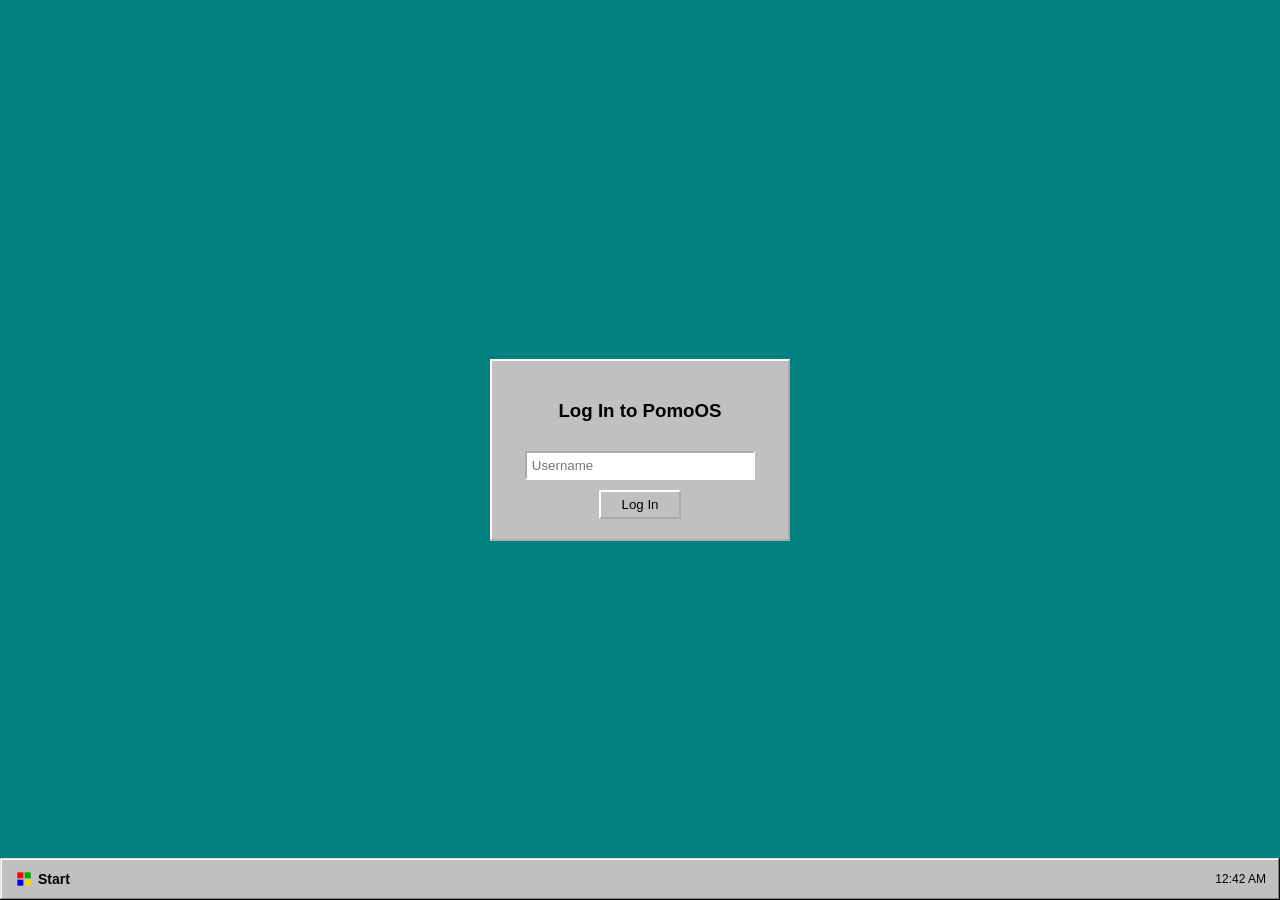
<file: PomOS.html>
<!DOCTYPE html>
<html lang="en">
<head>
    <meta charset="UTF-8">
    <meta name="viewport" content="width=device-width, initial-scale=1.0, maximum-scale=1.0, user-scalable=no">
    <title>Retro OS Pomodoro Workstation</title>
    <style>
        /* =========================================
           GLOBAL & BASE STYLES
           ========================================= */
        * {
            box-sizing: border-box;
        }
        
        body {
            margin: 0;
            padding: 0;
            width: 100vw;
            height: 100vh;
            overflow: hidden;
            background-color: var(--bg-fallback);
            background-image: var(--wallpaper);
            background-size: cover;
            background-position: center;
            font-family: var(--font-family);
            cursor: default;
            user-select: none;
        }

        /* Base Variables (Defaults to Windows 95 style) */
        :root {
            --font-family: 'MS Sans Serif', 'Pixelated MS Sans Serif', Arial, sans-serif;
            --bg-fallback: #008080;
            --window-bg: #c0c0c0;
            --window-border-out: inset -1px -1px #0a0a0a, inset 1px 1px #dfdfdf, inset -2px -2px grey, inset 2px 2px #fff;
            --window-border-radius: 0px;
            --title-bg: #000080;
            --title-color: #fff;
            --title-font: bold 14px var(--font-family);
            --title-height: 26px;
            --taskbar-bg: #c0c0c0;
            --taskbar-border: inset -1px -1px #0a0a0a, inset 1px 1px #dfdfdf, inset -2px -2px grey, inset 2px 2px #fff;
            --taskbar-height: 42px;
            --taskbar-text-color: #000;
            --btn-bg: #c0c0c0;
            --btn-border: inset -1px -1px #0a0a0a, inset 1px 1px #dfdfdf, inset -2px -2px grey, inset 2px 2px #fff;
            --btn-active-border: inset -1px -1px #fff, inset 1px 1px #0a0a0a, inset -2px -2px #dfdfdf, inset 2px 2px grey;
            --start-btn-bg: var(--btn-bg);
            --start-btn-border: var(--btn-border);
            --start-btn-radius: 0;
            --start-btn-text-color: #000;
            --tray-bg: var(--window-bg);
            --tray-border: inset -1px -1px #fff, inset 1px 1px #0a0a0a;
            --glass-blur: none;
            --glass-bg: transparent;
            --btn-close-bg: #c0c0c0;
            --btn-close-color: #000;
            --btn-min-bg: #c0c0c0;
            --btn-min-color: #000;
            --timer-bg: #ffffff;
            --timer-border: inset 3px #808080;
            --timer-text-color: #000000;
            --timer-font: bold 46px 'MS Sans Serif', monospace;
            --timer-padding: 8px;
            --timer-border-radius: 0px;
            --wallpaper: linear-gradient(to bottom, #008080, #008080);
            
            /* Default Windows 95 Icons */
            --icon-pomo: url('https://win98icons.alexmeub.com/icons/png/clock-1.png');
            --icon-notes: url('https://win98icons.alexmeub.com/icons/png/notepad_file-0.png');
            --icon-calc: url('https://win98icons.alexmeub.com/icons/png/calculator-0.png');
            --icon-clock: url('https://win98icons.alexmeub.com/icons/png/world-0.png');
            --icon-music: url('https://win98icons.alexmeub.com/icons/png/cd_audio_cd_a-0.png');
            --icon-todo: url('https://win98icons.alexmeub.com/icons/png/calendar-0.png');
            --icon-filter: none;
        }

        /* =========================================
           LOGIN SCREEN
           ========================================= */
        #login-screen {
            position: fixed; 
            top: 0; 
            left: 0; 
            width: 100%; 
            height: 100%;
            background: #008080; 
            z-index: 9999;
            display: flex; 
            justify-content: center; 
            align-items: center; 
            flex-direction: column;
            font-family: 'MS Sans Serif', Tahoma, sans-serif; 
            color: #fff;
        }

        .login-box {
            background: #c0c0c0; 
            padding: 20px; 
            border: 2px outset #fff;
            color: #000; 
            width: 300px; 
            text-align: center;
        }

        .login-box input {
            width: 90%; 
            margin: 10px 0; 
            padding: 5px; 
            border: 2px inset #fff;
        }

        .login-box button {
            padding: 5px 20px; 
            background: #c0c0c0; 
            border: 2px outset #fff; 
            cursor: pointer;
        }

        /* =========================================
           THEMES
           ========================================= */

        /* WINDOWS 95 */
        body.theme-win95 {
            --font-family: 'MS Sans Serif', 'Pixelated MS Sans Serif', Arial, sans-serif;
            --wallpaper: url('https://external-preview.redd.it/windows-95-default-1920x1080-v0-Vq3hz8gihAmGthWOa0-JFmomoxDryLP2yYVtHew3oMQ.png?width=1080&crop=smart&auto=webp&s=774c9d670b70ec5a4f785f2100347b8f22bbae71');
        }

        /* WINDOWS 98 (Pastel Pink) */
        body.theme-win98 {
            --font-family: Verdana, 'Trebuchet MS', sans-serif;
            --bg-fallback: #2b2640;
            --wallpaper: 
                linear-gradient(rgba(255, 255, 255, 0.04) 1px, transparent 1px),
                linear-gradient(90deg, rgba(255, 255, 255, 0.04) 1px, transparent 1px),
                linear-gradient(135deg, #2b2640 0%, #4a3b61 35%, #82618b 70%, #b892a0 100%);
            background-size: 32px 32px, 32px 32px, 100% 100%;
            background-color: #2b2640;
            --window-bg: #e2dbec;
            --window-border-out: inset -1px -1px #1a1625, inset 1px 1px #fff, inset -2px -2px #82618b, inset 2px 2px #f5effa;
            --title-bg: linear-gradient(90deg, #6c7bb0, #b58da3);
            --title-color: #fff;
            --taskbar-bg: #6d6077;
            --taskbar-border: inset -1px -1px #1a1625, inset 1px 1px #fff, inset -2px -2px #756a80, inset 2px 2px #eae4f0;
            --taskbar-text-color: #e5dcff;
            --btn-bg: #e2dbec;
            --btn-border: inset -1px -1px #1a1625, inset 1px 1px #fff, inset -2px -2px #82618b, inset 2px 2px #f5effa;
            --btn-active-border: inset -1px -1px #fff, inset 1px 1px #1a1625, inset -2px -2px #f5effa, inset 2px 2px #82618b;
            --tray-bg: #352f44;
            --tray-border: inset -1px -1px #82618b, inset 1px 1px #2b2640;
            --timer-bg: #211c30;
            --timer-border: 2px solid #b58da3;
            --timer-text-color: #e8dff5;
            --timer-font: 46px 'Verdana', monospace;
            --icon-todo: url('https://win98icons.alexmeub.com/icons/png/calendar-0.png');
            --icon-filter: sepia(1) hue-rotate(290deg) saturate(2) brightness(1.1);
        }

        body.theme-win98 .task-item {
            background: #e2dbec; 
            color: #1a1625; 
            text-shadow: none;
            border: inset -1px -1px #1a1625, inset 1px 1px #fff, inset -2px -2px #82618b, inset 2px 2px #e2dbec;
        }

        body.theme-win98 .task-item.active { 
            background: #bdaecb !important; 
            box-shadow: inset 1px 1px 4px rgba(0,0,0,0.2); 
        }

        body.theme-win98 .pomo-display { 
            box-shadow: 0 4px 10px rgba(0,0,0,0.15), inset 0 0 8px rgba(0,0,0,0.3); 
            text-shadow: 1px 1px 4px rgba(181, 141, 163, 0.5); 
        }

        body.theme-win98 .icon { 
            color: #fff; 
            text-shadow: 1px 1px 3px #1a1625; 
        }

        /* WINDOWS XP */
        body.theme-winxp {
            --font-family: Tahoma, sans-serif;
            --wallpaper: url('https://external-preview.redd.it/uhq5zTcMPM3tOW_fbUz4PayDt_5pkEXdyXXoRWs3XOg.jpg?auto=webp&s=e06461124c1ccfdba7e9ece763b644ff68eeb06b');
            --bg-fallback: #004e98;
            --window-bg: #ece9d8;
            --window-border-out: 1px solid #00138c;
            --window-border-radius: 8px 8px 0 0;
            --title-bg: linear-gradient(to bottom, #0058e6 0%, #3a93ff 5%, #288eff 15%, #127dff 40%, #036bfe 70%, #0058e6 100%);
            --title-height: 30px;
            --taskbar-bg: linear-gradient(to bottom, #245edb 0%, #3f8cf3 9%, #245edb 18%, #245edb 92%, #1e3a7a 100%);
            --taskbar-border: none;
            --taskbar-height: 46px;
            --taskbar-text-color: #ffffff;
            --btn-bg: linear-gradient(to bottom, #f3f3f3, #e1e1e1);
            --btn-border: 1px solid #7a7a7a;
            --start-btn-bg: radial-gradient(circle at 50% 20%, #4baf4f, #2e8b2e);
            --start-btn-border: 1px solid #1a5e1a;
            --start-btn-radius: 0 12px 12px 0;
            --start-btn-text-color: #ffffff;
            --tray-bg: rgba(0,0,0,0.3);
            --tray-border: none;
            --btn-close-bg: #d02f2f; 
            --btn-close-color: #fff;
            --timer-bg: linear-gradient(145deg, #154c8c, #0e3a6b);
            --timer-border: 1px solid #3a7bc2;
            --timer-text-color: #e6f2ff;
            /* Era accurate abstract SVG icons */
            --icon-pomo: url("data:image/svg+xml,%3Csvg xmlns='http://www.w3.org/2000/svg' viewBox='0 0 48 48'%3E%3Ccircle cx='24' cy='24' r='22' fill='%23e84e1b' stroke='%23fff' stroke-width='2'/%3E%3Ccircle cx='24' cy='24' r='16' fill='none' stroke='%23fff' stroke-width='3' opacity='0.9'/%3E%3Cpath d='M24 12v12l6 6' fill='none' stroke='%23fff' stroke-width='4' stroke-linecap='round'/%3E%3C/svg%3E");
            --icon-notes: url("data:image/svg+xml,%3Csvg xmlns='http://www.w3.org/2000/svg' viewBox='0 0 48 48'%3E%3Crect x='10' y='8' width='28' height='32' rx='6' fill='%23f9e45c' stroke='%23fff' stroke-width='2'/%3E%3Cline x1='16' y1='18' x2='32' y2='18' stroke='%23fff' stroke-width='3' stroke-linecap='round'/%3E%3Cline x1='16' y1='26' x2='28' y2='26' stroke='%23fff' stroke-width='3' stroke-linecap='round'/%3E%3C/svg%3E");
            --icon-calc: url("data:image/svg+xml,%3Csvg xmlns='http://www.w3.org/2000/svg' viewBox='0 0 48 48'%3E%3Crect x='10' y='10' width='28' height='28' rx='8' fill='%233a93ff' stroke='%23fff' stroke-width='2'/%3E%3Ctext x='24' y='28' font-size='18' text-anchor='middle' fill='%23fff' font-weight='bold'%3E+/-%3C/text%3E%3C/svg%3E");
            --icon-clock: url("data:image/svg+xml,%3Csvg xmlns='http://www.w3.org/2000/svg' viewBox='0 0 48 48'%3E%3Ccircle cx='24' cy='24' r='22' fill='%230058e6' stroke='%23fff' stroke-width='2'/%3E%3Ccircle cx='24' cy='24' r='14' fill='%23fff'/%3E%3Cpath d='M24 14v10l6 4' fill='none' stroke='%230058e6' stroke-width='4' stroke-linecap='round'/%3E%3C/svg%3E");
            --icon-music: url("data:image/svg+xml,%3Csvg xmlns='http://www.w3.org/2000/svg' viewBox='0 0 48 48'%3E%3Ccircle cx='24' cy='24' r='22' fill='%23b87cf9' stroke='%23fff' stroke-width='2'/%3E%3Ccircle cx='24' cy='24' r='14' fill='%23fff'/%3E%3Cpolygon points='20,18 20,30 32,24' fill='%237e3db5'/%3E%3C/svg%3E");
            --icon-todo: url("data:image/svg+xml,%3Csvg xmlns='http://www.w3.org/2000/svg' viewBox='0 0 48 48'%3E%3Crect x='12' y='10' width='24' height='32' fill='%23fff' stroke='%23d68a22' stroke-width='2'/%3E%3Cpath d='M16 6h16v8H16z' fill='%23a86c14'/%3E%3Cpath d='M18 24l4 4 10-10' fill='none' stroke='%234baf4f' stroke-width='4' stroke-linecap='round' stroke-linejoin='round'/%3E%3Cline x1='18' y1='32' x2='30' y2='32' stroke='%237a7a7a' stroke-width='2'/%3E%3C/svg%3E");
        }

        body.theme-winxp #start-btn { 
            font-style: italic; 
            font-size: 16px; 
            padding-right: 18px; 
            text-shadow: 1px 1px 2px #000; 
        }

        body.theme-winxp .task-item { 
            background: linear-gradient(to bottom, #3b7ced, #2659d4); 
            border: 1px solid #14358a; 
            border-radius: 4px; 
            color: white; 
        }

        /* WINDOWS VISTA */
        body.theme-winvista {
            --font-family: 'Segoe UI', Tahoma, sans-serif;
            --wallpaper: none;
            --bg-fallback: #000;
            --window-bg: rgba(240, 240, 240, 0.85);
            --glass-blur: blur(12px);
            --glass-bg: rgba(255, 255, 255, 0.4);
            --window-border-out: 1px solid rgba(255, 255, 255, 0.6);
            --window-border-radius: 6px;
            --title-bg: linear-gradient(to bottom, rgba(0,0,0,0.4), rgba(0,0,0,0.7));
            --title-height: 32px;
            --taskbar-bg: rgba(0, 0, 0, 0.5);
            --taskbar-border: none;
            --taskbar-height: 52px;
            --taskbar-text-color: #ffffff;
            --btn-bg: linear-gradient(to bottom, #fff, #ccc);
            --btn-border: 1px solid #777;
            --tray-bg: rgba(0,0,0,0.4);
            --tray-border: none;
            --btn-close-bg: #e74c3c; 
            --btn-close-color: #fff;
            --timer-bg: rgba(0,0,0,0.3);
            --timer-border: 1px solid rgba(255,255,255,0.5);
            --timer-text-color: #ffffff;
            /* Vista/Frutiger Aero Glossy Custom SVGs */
            --icon-pomo: url("data:image/svg+xml,%3Csvg viewBox='0 0 64 64' xmlns='http://www.w3.org/2000/svg'%3E%3Cdefs%3E%3CradialGradient id='vp' cx='30%25' cy='30%25' r='70%25'%3E%3Cstop offset='0%25' stop-color='%23ff7b7b'/%3E%3Cstop offset='50%25' stop-color='%23e81123'/%3E%3Cstop offset='100%25' stop-color='%238a0000'/%3E%3C/radialGradient%3E%3C/defs%3E%3Ccircle cx='32' cy='36' r='24' fill='url(%23vp)'/%3E%3Cpath d='M32 12 Q40 0 48 12 Q40 20 32 12' fill='%232ecc71'/%3E%3Cellipse cx='24' cy='24' rx='8' ry='4' fill='%23fff' opacity='0.6' transform='rotate(-30 24 24)'/%3E%3C/svg%3E");
            --icon-notes: url("data:image/svg+xml,%3Csvg viewBox='0 0 64 64' xmlns='http://www.w3.org/2000/svg'%3E%3Cdefs%3E%3ClinearGradient id='vn' x1='0' y1='0' x2='1' y2='1'%3E%3Cstop offset='0%25' stop-color='%23fffdf0'/%3E%3Cstop offset='100%25' stop-color='%23e0d796'/%3E%3C/linearGradient%3E%3C/defs%3E%3Crect x='12' y='8' width='40' height='48' rx='2' fill='url(%23vn)' stroke='%23bba953' stroke-width='2'/%3E%3Cline x1='20' y1='20' x2='44' y2='20' stroke='%23a0ceeb' stroke-width='2'/%3E%3Cline x1='20' y1='30' x2='44' y2='30' stroke='%23a0ceeb' stroke-width='2'/%3E%3Cpath d='M12 12h40' stroke='%23333' stroke-width='4' stroke-dasharray='4 8'/%3E%3C/svg%3E");
            --icon-calc: url("data:image/svg+xml,%3Csvg viewBox='0 0 64 64' xmlns='http://www.w3.org/2000/svg'%3E%3Cdefs%3E%3ClinearGradient id='vc' x1='0' y1='0' x2='0' y2='1'%3E%3Cstop offset='0%25' stop-color='%23777'/%3E%3Cstop offset='100%25' stop-color='%23222'/%3E%3C/linearGradient%3E%3C/defs%3E%3Crect x='12' y='8' width='40' height='48' rx='4' fill='url(%23vc)' stroke='%23999' stroke-width='2'/%3E%3Crect x='18' y='14' width='28' height='10' fill='%23a4d1a2'/%3E%3Ccircle cx='22' cy='34' r='4' fill='%233498db'/%3E%3Ccircle cx='32' cy='34' r='4' fill='%233498db'/%3E%3Ccircle cx='42' cy='34' r='4' fill='%23e74c3c'/%3E%3C/svg%3E");
            --icon-clock: url("data:image/svg+xml,%3Csvg viewBox='0 0 64 64' xmlns='http://www.w3.org/2000/svg'%3E%3Cdefs%3E%3CradialGradient id='vck' cx='50%25' cy='50%25' r='50%25'%3E%3Cstop offset='70%25' stop-color='%23fff'/%3E%3Cstop offset='100%25' stop-color='%23ccc'/%3E%3C/radialGradient%3E%3C/defs%3E%3Ccircle cx='32' cy='32' r='28' fill='url(%23vck)' stroke='%23888' stroke-width='4'/%3E%3Ccircle cx='32' cy='32' r='24' fill='none' stroke='%23e0e0e0' stroke-width='2'/%3E%3Cline x1='32' y1='32' x2='32' y2='14' stroke='%23333' stroke-width='3' stroke-linecap='round'/%3E%3Cline x1='32' y1='32' x2='42' y2='32' stroke='%23e74c3c' stroke-width='2' stroke-linecap='round'/%3E%3C/svg%3E");
            --icon-music: url("data:image/svg+xml,%3Csvg viewBox='0 0 64 64' xmlns='http://www.w3.org/2000/svg'%3E%3Cdefs%3E%3CradialGradient id='vmp' cx='50%25' cy='20%25' r='80%25'%3E%3Cstop offset='0%25' stop-color='%2300e5ff'/%3E%3Cstop offset='50%25' stop-color='%230077cc'/%3E%3Cstop offset='100%25' stop-color='%23002255'/%3E%3C/radialGradient%3E%3ClinearGradient id='vmp-gl' x1='0' y1='0' x2='0' y2='1'%3E%3Cstop offset='0%25' stop-color='rgba(255,255,255,0.9)'/%3E%3Cstop offset='100%25' stop-color='rgba(255,255,255,0)'/%3E%3C/linearGradient%3E%3CradialGradient id='vmp-play' cx='30%25' cy='30%25' r='70%25'%3E%3Cstop offset='0%25' stop-color='%23ffaa00'/%3E%3Cstop offset='100%25' stop-color='%23cc4400'/%3E%3C/radialGradient%3E%3C/defs%3E%3Ccircle cx='32' cy='32' r='28' fill='url(%23vmp)' stroke='%23001133' stroke-width='1.5'/%3E%3Cpath d='M6,32 a26,26 0 0,1 52,0 a26,16 0 0,0 -52,0 Z' fill='url(%23vmp-gl)'/%3E%3Ccircle cx='32' cy='32' r='14' fill='url(%23vmp-play)' stroke='%23fff' stroke-width='1.5'/%3E%3Cpolygon points='29,25 29,39 40,32' fill='%23fff'/%3E%3C/svg%3E");            
            --icon-todo: url("data:image/svg+xml,%3Csvg viewBox='0 0 64 64' xmlns='http://www.w3.org/2000/svg'%3E%3Cdefs%3E%3ClinearGradient id='cb' x1='0' y1='0' x2='1' y2='1'%3E%3Cstop offset='0%25' stop-color='%2361a5ff'/%3E%3Cstop offset='100%25' stop-color='%23003d82'/%3E%3C/linearGradient%3E%3ClinearGradient id='clp' x1='0' y1='0' x2='0' y2='1'%3E%3Cstop offset='0%25' stop-color='%23ffffff'/%3E%3Cstop offset='40%25' stop-color='%23dcdcdc'/%3E%3Cstop offset='50%25' stop-color='%23a0a0a0'/%3E%3Cstop offset='100%25' stop-color='%23e8e8e8'/%3E%3C/linearGradient%3E%3ClinearGradient id='chk' x1='0' y1='0' x2='0' y2='1'%3E%3Cstop offset='0%25' stop-color='%234cd964'/%3E%3Cstop offset='100%25' stop-color='%231a8c2f'/%3E%3C/linearGradient%3E%3ClinearGradient id='gls' x1='0' y1='0' x2='0' y2='1'%3E%3Cstop offset='0%25' stop-color='rgba(255,255,255,0.9)'/%3E%3Cstop offset='100%25' stop-color='rgba(255,255,255,0)'/%3E%3C/linearGradient%3E%3C/defs%3E%3Crect x='10' y='10' width='44' height='50' rx='6' fill='url(%23cb)' stroke='%23001a33' stroke-width='1.5'/%3E%3Crect x='12' y='12' width='40' height='46' rx='4' fill='none' stroke='rgba(255,255,255,0.4)' stroke-width='1.5'/%3E%3Crect x='14' y='16' width='36' height='40' fill='%23ffffff' stroke='%23888' stroke-width='1'/%3E%3Crect x='15' y='17' width='34' height='38' fill='none' stroke='%23eee' stroke-width='1'/%3E%3Cpath d='M14 16 L50 16 L50 32 Q32 40 14 32 Z' fill='url(%23gls)'/%3E%3Cline x1='34' y1='28' x2='44' y2='28' stroke='%23a0ceeb' stroke-width='2' stroke-linecap='round'/%3E%3Cline x1='34' y1='40' x2='44' y2='40' stroke='%23a0ceeb' stroke-width='2' stroke-linecap='round'/%3E%3Crect x='22' y='6' width='20' height='14' rx='4' fill='url(%23clp)' stroke='%23444' stroke-width='1.5'/%3E%3Cellipse cx='32' cy='9' rx='4' ry='2' fill='%23333'/%3E%3Crect x='24' y='7' width='16' height='4' rx='1' fill='rgba(255,255,255,0.6)'/%3E%3Cpath d='M19 29 L23 33 L31 23' fill='none' stroke='rgba(0,0,0,0.5)' stroke-width='4' stroke-linecap='round' stroke-linejoin='round'/%3E%3Cpath d='M18 28 L22 32 L30 22' fill='none' stroke='url(%23chk)' stroke-width='4' stroke-linecap='round' stroke-linejoin='round'/%3E%3Cpath d='M18 28 L22 32 L30 22' fill='none' stroke='%23fff' stroke-width='1.5' stroke-linecap='round' stroke-linejoin='round'/%3E%3Cpath d='M19 41 L23 45 L31 35' fill='none' stroke='rgba(0,0,0,0.5)' stroke-width='4' stroke-linecap='round' stroke-linejoin='round'/%3E%3Cpath d='M18 40 L22 44 L30 34' fill='none' stroke='url(%23chk)' stroke-width='4' stroke-linecap='round' stroke-linejoin='round'/%3E%3Cpath d='M18 40 L22 44 L30 34' fill='none' stroke='%23fff' stroke-width='1.5' stroke-linecap='round' stroke-linejoin='round'/%3E%3C/svg%3E");
            --icon-filter: drop-shadow(1px 2px 3px rgba(0,0,0,0.5));
        }

        /* WINDOWS 7 */
        body.theme-win7 {
            --font-family: 'Segoe UI', Tahoma, sans-serif;
            --wallpaper: none;
            --bg-fallback: #1c5f94;
            --window-bg: rgba(240, 248, 255, 0.9);
            --glass-blur: blur(14px);
            --glass-bg: rgba(255, 255, 255, 0.3);
            --window-border-out: 1px solid rgba(150, 200, 255, 0.7);
            --window-border-radius: 8px;
            --title-bg: linear-gradient(to bottom, rgba(180, 210, 255, 0.6), rgba(120, 180, 240, 0.6));
            --title-height: 34px;
            --title-color: #000;
            --taskbar-bg: rgba(30, 30, 40, 0.65);
            --taskbar-border: none;
            --taskbar-height: 54px;
            --taskbar-text-color: #ffffff;
            --btn-bg: linear-gradient(to bottom, #f2f9ff, #cbe2fa);
            --btn-border: 1px solid #709bc9;
            --tray-bg: rgba(0,0,0,0.3);
            --tray-border: none;
            --btn-close-bg: #e81123; 
            --btn-close-color: #fff;
            --timer-bg: linear-gradient(135deg, rgba(255,255,255,0.4), rgba(200,225,255,0.2));
            --timer-border: 1px solid rgba(255,255,255,0.6);
            --timer-text-color: #0a2f6c;
            /* Win7/Aero Glass Blue Custom SVGs */
            --icon-pomo: url("data:image/svg+xml,%3Csvg viewBox='0 0 64 64' xmlns='http://www.w3.org/2000/svg'%3E%3Cdefs%3E%3CradialGradient id='w7p' cx='30%25' cy='30%25' r='70%25'%3E%3Cstop offset='0%25' stop-color='%235ac8fa'/%3E%3Cstop offset='60%25' stop-color='%23007aff'/%3E%3Cstop offset='100%25' stop-color='%23003566'/%3E%3C/radialGradient%3E%3C/defs%3E%3Ccircle cx='32' cy='36' r='24' fill='url(%23w7p)' stroke='%2380d4ff' stroke-width='1'/%3E%3Cpath d='M32 12 Q40 0 48 12 Q40 20 32 12' fill='%2332d74b'/%3E%3Cellipse cx='24' cy='24' rx='8' ry='4' fill='%23fff' opacity='0.5' transform='rotate(-30 24 24)'/%3E%3C/svg%3E");
            --icon-notes: url("data:image/svg+xml,%3Csvg viewBox='0 0 64 64' xmlns='http://www.w3.org/2000/svg'%3E%3Cdefs%3E%3ClinearGradient id='w7n' x1='0' y1='0' x2='0' y2='1'%3E%3Cstop offset='0%25' stop-color='rgba(255,255,255,0.9)'/%3E%3Cstop offset='100%25' stop-color='rgba(150,200,255,0.6)'/%3E%3C/linearGradient%3E%3C/defs%3E%3Crect x='12' y='10' width='40' height='46' rx='4' fill='url(%23w7n)' stroke='%23007aff' stroke-width='1.5'/%3E%3Cline x1='20' y1='24' x2='44' y2='24' stroke='%23007aff' stroke-width='1.5' opacity='0.6'/%3E%3Cline x1='20' y1='34' x2='44' y2='34' stroke='%23007aff' stroke-width='1.5' opacity='0.6'/%3E%3Cpath d='M16 6h32v8h-32z' fill='rgba(0,122,255,0.7)'/%3E%3C/svg%3E");
            --icon-calc: url("data:image/svg+xml,%3Csvg viewBox='0 0 64 64' xmlns='http://www.w3.org/2000/svg'%3E%3Cdefs%3E%3ClinearGradient id='w7c' x1='0' y1='0' x2='1' y2='1'%3E%3Cstop offset='0%25' stop-color='%230052a3'/%3E%3Cstop offset='100%25' stop-color='%23001f3f'/%3E%3C/linearGradient%3E%3C/defs%3E%3Crect x='12' y='8' width='40' height='48' rx='6' fill='url(%23w7c)' stroke='%235ac8fa' stroke-width='1'/%3E%3Crect x='18' y='14' width='28' height='12' rx='2' fill='rgba(255,255,255,0.2)' stroke='%23fff' stroke-width='0.5'/%3E%3Ccircle cx='22' cy='36' r='4' fill='rgba(255,255,255,0.4)'/%3E%3Ccircle cx='32' cy='36' r='4' fill='rgba(255,255,255,0.4)'/%3E%3Ccircle cx='42' cy='36' r='4' fill='%23ff9500'/%3E%3C/svg%3E");
            --icon-clock: url("data:image/svg+xml,%3Csvg viewBox='0 0 64 64' xmlns='http://www.w3.org/2000/svg'%3E%3Cdefs%3E%3CradialGradient id='w7ck' cx='50%25' cy='50%25' r='50%25'%3E%3Cstop offset='70%25' stop-color='rgba(0,122,255,0.3)'/%3E%3Cstop offset='100%25' stop-color='rgba(0,50,120,0.9)'/%3E%3C/radialGradient%3E%3C/defs%3E%3Ccircle cx='32' cy='32' r='28' fill='url(%23w7ck)' stroke='%235ac8fa' stroke-width='2'/%3E%3Ccircle cx='32' cy='32' r='26' fill='none' stroke='%23fff' stroke-width='1' opacity='0.5'/%3E%3Cline x1='32' y1='32' x2='32' y2='16' stroke='%23fff' stroke-width='2' stroke-linecap='round'/%3E%3Cline x1='32' y1='32' x2='44' y2='32' stroke='%235ac8fa' stroke-width='2' stroke-linecap='round'/%3E%3Ccircle cx='32' cy='32' r='2' fill='%23fff'/%3E%3C/svg%3E");
            --icon-todo: url("data:image/svg+xml,%3Csvg viewBox='0 0 64 64' xmlns='http://www.w3.org/2000/svg'%3E%3Cdefs%3E%3ClinearGradient id='w7td' x1='0' y1='0' x2='1' y2='1'%3E%3Cstop offset='0%25' stop-color='%23ffffff'/%3E%3Cstop offset='100%25' stop-color='%23b3d4ff'/%3E%3C/linearGradient%3E%3C/defs%3E%3Crect x='14' y='10' width='36' height='46' rx='6' fill='url(%23w7td)' stroke='%235ac8fa' stroke-width='1.5'/%3E%3Cpath d='M20 6h32v10H20z' fill='%23007aff' stroke='%23003566' stroke-width='1.5'/%3E%3Ccircle cx='22' cy='28' r='4' fill='%232ecc71'/%3E%3Cline x1='30' y1='28' x2='44' y2='28' stroke='%23555' stroke-width='2'/%3E%3Ccircle cx='22' cy='40' r='4' fill='%23e74c3c'/%3E%3Cline x1='30' y1='40' x2='44' y2='40' stroke='%23555' stroke-width='2'/%3E%3Cpath d='M14 14h36' stroke='rgba(255,255,255,0.8)' stroke-width='2'/%3E%3C/svg%3E");
            --icon-music: url("data:image/svg+xml,%3Csvg viewBox='0 0 64 64' xmlns='http://www.w3.org/2000/svg'%3E%3Cdefs%3E%3ClinearGradient id='w7m' x1='0' y1='0' x2='0' y2='1'%3E%3Cstop offset='0%25' stop-color='%234dc3ff'/%3E%3Cstop offset='45%25' stop-color='%23007aff'/%3E%3Cstop offset='50%25' stop-color='%230044cc'/%3E%3Cstop offset='100%25' stop-color='%23001166'/%3E%3C/linearGradient%3E%3ClinearGradient id='w7m-glass' x1='0' y1='0' x2='0' y2='1'%3E%3Cstop offset='0%25' stop-color='rgba(255,255,255,0.9)'/%3E%3Cstop offset='100%25' stop-color='rgba(255,255,255,0)'/%3E%3C/linearGradient%3E%3CradialGradient id='w7m-glow' cx='50%25' cy='100%25' r='80%25'%3E%3Cstop offset='0%25' stop-color='rgba(100,200,255,0.8)'/%3E%3Cstop offset='100%25' stop-color='rgba(0,0,0,0)'/%3E%3C/radialGradient%3E%3C/defs%3E%3Ccircle cx='32' cy='32' r='28' fill='url(%23w7m)' stroke='%23aaddff' stroke-width='1.5'/%3E%3Ccircle cx='32' cy='32' r='28' fill='url(%23w7m-glow)'/%3E%3Ccircle cx='32' cy='32' r='26' fill='none' stroke='url(%23w7m-glass)' stroke-width='2'/%3E%3Cpath d='M32,40 A6,6 0 1,1 20,40 A6,6 0 1,1 32,40 M30,40 L30,18 L32,18 C40,20 44,26 44,34 C40,26 36,24 32,28 L32,40 Z' fill='%23fff' stroke='%23002244' stroke-width='1'/%3E%3C/svg%3E");            
            --icon-filter: drop-shadow(1px 2px 3px rgba(0,0,0,0.5));
        }

        /* Shared Vista/7 Taskbar & Start Orb */
        body.theme-winvista .task-item, 
        body.theme-win7 .task-item {
            background: rgba(255,255,255,0.15); 
            border: 1px solid rgba(255,255,255,0.3); 
            color: white; 
            border-radius: 4px;
        }
        
        body.theme-winvista #start-btn, 
        body.theme-win7 #start-btn {
            width: 44px;
            height: 44px;
            border-radius: 50%;
            background: radial-gradient(circle at 35% 35%, #5ba8ff, #1a4a8a);
            border: 1px solid rgba(255,255,255,0.3);
            box-shadow: 0 2px 5px rgba(0,0,0,0.5), inset 0 3px 6px rgba(255,255,255,0.8);
            padding: 0;
            margin: 0 10px 0 6px;
            cursor: pointer;
            position: relative;
            display: flex;
            align-items: center;
            justify-content: center;
            flex-shrink: 0;
        }
        
        body.theme-winvista #start-btn:hover, 
        body.theme-win7 #start-btn:hover {
            background: radial-gradient(circle at 35% 35%, #84bfff, #205ab0);
            box-shadow: 0 0 8px rgba(91, 168, 255, 0.8), inset 0 3px 6px rgba(255,255,255,0.9);
        }

        /* Perspective Windows Flag (Vista/7) */
        body.theme-winvista #start-btn::after, 
        body.theme-win7 #start-btn::after {
            content: "";
            width: 20px;
            height: 20px;
            background: url("data:image/svg+xml,%3Csvg xmlns='http://www.w3.org/2000/svg' viewBox='0 0 100 100'%3E%3Cpath fill='%23FF6A00' d='M 10,45 L 48,45 L 48,15 L 10,22 Z' /%3E%3Cpath fill='%2374C000' d='M 52,45 L 90,45 L 90,10 L 52,15 Z' /%3E%3Cpath fill='%2300A4FF' d='M 10,50 L 48,50 L 48,80 L 10,73 Z' /%3E%3Cpath fill='%23FFB800' d='M 52,50 L 90,50 L 90,85 L 52,80 Z' /%3E%3C/svg%3E") no-repeat center/contain;
            filter: drop-shadow(0 1px 2px rgba(0,0,0,0.5));
            pointer-events: none;
        }
        
        body.theme-winvista #start-btn img, body.theme-win7 #start-btn img,
        body.theme-winvista #start-btn span, body.theme-win7 #start-btn span {
            display: none; /* Hide default icons for Vista/7 */
        }

        /* Live Wallpapers */
        .live-wallpaper { 
            position: fixed; 
            top: 0; 
            left: 0; 
            width: 100%; 
            height: 100%; 
            z-index: 0; 
            pointer-events: none; 
            overflow: hidden; 
            display: none; 
        }

        .live-wallpaper video { 
            position: absolute; 
            top: 50%; 
            left: 50%; 
            width: 100%; 
            height: 100%; 
            object-fit: cover; 
            transform: translate(-50%, -50%); 
            pointer-events: none; 
        }

        body.live-vista .live-wallpaper.vista, 
        body.live-win7 .live-wallpaper.win7 { 
            display: block; 
        }

        body.live-vista, 
        body.live-win7 { 
            background-image: none; 
            background-color: transparent; 
        }

        /* =========================================
           DESKTOP & WINDOWS LAYOUT
           ========================================= */
        #desktop { 
            position: relative; 
            width: 100%; 
            height: calc(100vh - var(--taskbar-height)); 
            padding: 15px; 
            display: flex; 
            flex-direction: column; 
            flex-wrap: wrap; 
            align-content: flex-start; 
            gap: 20px; 
            z-index: 1; 
        }
        
        .icon { 
            width: 75px; 
            text-align: center; 
            color: #fff; 
            text-shadow: 1px 1px 2px #000, 0 0 4px #000; 
            cursor: pointer; 
            font-size: 13px; 
            font-weight: bold; 
            font-family: var(--font-family); 
        }

        .icon-img { 
            width: 44px; 
            height: 44px; 
            margin: 0 auto 5px auto; 
            background-size: contain; 
            background-repeat: no-repeat; 
            background-position: center; 
            filter: var(--icon-filter); 
        }

        .pomo-icon { background-image: var(--icon-pomo); }
        .notes-icon { background-image: var(--icon-notes); }
        .calc-icon { background-image: var(--icon-calc); }
        .clock-icon { background-image: var(--icon-clock); }
        .music-icon { background-image: var(--icon-music); }
        .todo-icon { background-image: var(--icon-todo); }

        .window { 
            position: absolute; 
            background: var(--window-bg); 
            box-shadow: var(--window-border-out); 
            border-radius: var(--window-border-radius); 
            padding: 3px; 
            display: none; /* Hidden by default */
            flex-direction: column; 
            min-width: 260px; 
            min-height: 180px; 
            backdrop-filter: var(--glass-blur); 
            z-index: 10; 
            font-family: var(--font-family); 
        }

        .window.active-window { 
            display: flex; 
        }

        .title-bar { 
            background: var(--title-bg); 
            color: var(--title-color); 
            height: var(--title-height); 
            display: flex; 
            align-items: center; 
            justify-content: space-between; 
            padding: 0 8px; 
            border-radius: var(--window-border-radius); 
            border-bottom-left-radius: 0; 
            border-bottom-right-radius: 0; 
            cursor: move; 
            font: var(--title-font); 
            flex-shrink: 0; 
        }

        .title-bar-controls { 
            display: flex; 
            gap: 4px; 
            align-items: center; 
        }

        .title-bar-controls button { 
            width: 22px; 
            height: 22px; 
            background: var(--btn-bg); 
            border: var(--btn-border); 
            cursor: pointer; 
            font-weight: bold; 
            font-size: 14px; 
            display: inline-flex; 
            align-items: center; 
            justify-content: center; 
            padding: 0; 
            margin: 0; 
            font-family: var(--font-family); 
        }

        .title-bar-controls button:active { 
            box-shadow: var(--btn-active-border); 
        }

        .title-bar-controls button.close { 
            background: var(--btn-close-bg); 
            color: var(--btn-close-color); 
        }

        .title-bar-controls button.minimize { 
            background: var(--btn-min-bg); 
            color: var(--btn-min-color); 
        }

        .window-body { 
            padding: 10px; 
            flex-grow: 1; 
            background: var(--glass-bg); 
            color: #000; 
            display: flex; 
            flex-direction: column; 
            overflow: hidden; 
            position: relative; 
        }

        /* Stops iframes/text from swallowing mouse events during a drag */
        .drag-overlay { 
            position: absolute; 
            top: 0; 
            left: 0; 
            right: 0; 
            bottom: 0; 
            z-index: 9999; 
            display: none; 
            background: transparent; 
        }

        body.dragging .drag-overlay, 
        body.resizing .drag-overlay { 
            display: block; 
        }

        .window-resizer { 
            position: absolute; 
            right: 0; 
            bottom: 0; 
            width: 14px; 
            height: 14px; 
            cursor: se-resize; 
            z-index: 10000; 
        }

        /* =========================================
           APP SPECIFIC STYLES
           ========================================= */

        /* Pomodoro */
        .pomo-display { 
            background: var(--timer-bg); 
            border: var(--timer-border); 
            border-radius: var(--timer-border-radius); 
            color: var(--timer-text-color); 
            font: var(--timer-font); 
            padding: var(--timer-padding); 
            text-align: center; 
            margin-bottom: 14px; 
            letter-spacing: 2px; 
        }

        .pomo-controls { 
            display: flex; 
            gap: 6px; 
            justify-content: center; 
            margin-bottom: 10px; 
        }

        .pomo-settings { 
            display: flex; 
            gap: 10px; 
            justify-content: space-between; 
            font-size: 11px; 
            padding: 6px; 
            font-family: var(--font-family); 
        }

        /* Notes */
        #notes-area { 
            width: 100%; 
            height: 100%; 
            resize: none; 
            border: inset 2px #aaa; 
            padding: 6px; 
            background: #fff; 
            font-family: monospace; 
        }

        /* Calculator */
        .calc-grid { 
            display: grid; 
            grid-template-columns: repeat(4, 1fr); 
            gap: 4px; 
            flex-grow: 1; 
        }

        #calc-display { 
            width: 100%; 
            background: #fff; 
            border: inset 2px #aaa; 
            text-align: right; 
            padding: 6px; 
            font-size: 20px; 
            margin-bottom: 8px; 
            font-family: var(--font-family); 
        }

        /* Clocks */
        #clocks-container { 
            display: flex; 
            flex-direction: column; 
            gap: 4px; 
            overflow-y: auto; 
            flex-grow: 1; 
        }

        .clock-city { 
            display: flex; 
            justify-content: space-between; 
            padding: 4px 0; 
            border-bottom: 1px dotted #888; 
            font-family: var(--font-family); 
        }

        /* Media Player */
        .media-input-bar { 
            display: flex; 
            gap: 4px; 
            padding: 5px; 
            background: rgba(0,0,0,0.05); 
            border-bottom: 1px solid #999; 
            flex-shrink: 0; 
        }

        .media-input-bar input { 
            flex-grow: 1; 
            padding: 3px 6px; 
            border: inset 2px #aaa; 
            font-family: var(--font-family); 
        }

        .yt-wrapper { 
            width: 100%; 
            flex-grow: 1; 
            position: relative; 
            background: #000; 
        }

        iframe.yt-player { 
            width: 100%; 
            height: 100%; 
            border: none; 
            position: absolute; 
            top: 0; 
            left: 0; 
        }

        /* General Buttons */
        button { 
            background: var(--btn-bg); 
            border: var(--btn-border); 
            padding: 4px 10px; 
            cursor: pointer; 
            color: inherit; 
            font-family: var(--font-family); 
        }

        button:active { 
            box-shadow: var(--btn-active-border); 
        }

        /* =========================================
           TASKBAR & START MENU
           ========================================= */
        #taskbar { 
            position: fixed; 
            bottom: 0; 
            left: 0; 
            width: 100%; 
            height: var(--taskbar-height); 
            background: var(--taskbar-bg); 
            box-shadow: var(--taskbar-border); 
            display: flex; 
            align-items: center; 
            padding: 4px; 
            z-index: 99998; 
            color: var(--taskbar-text-color); 
            font-size: 14px; 
            backdrop-filter: var(--glass-blur); 
            font-family: var(--font-family); 
        }

        #start-btn { 
            height: calc(100% - 4px); 
            padding: 0 12px; 
            font-weight: bold; 
            background: var(--start-btn-bg); 
            border: var(--start-btn-border); 
            border-radius: var(--start-btn-radius); 
            cursor: pointer; 
            display: flex; 
            align-items: center; 
            gap: 6px; 
            color: inherit; 
            font-size: 14px; 
        }

        #start-btn img { 
            width: 16px; 
            height: 16px; 
        }

        #task-list { 
            display: flex; 
            flex-grow: 1; 
            margin: 0 8px; 
            gap: 4px; 
            overflow: hidden; 
            height: 100%; 
            align-items: center; 
        }

        .task-item { 
            background: var(--btn-bg); 
            border: var(--btn-border); 
            padding: 0 12px; 
            max-width: 150px; 
            height: 85%; 
            white-space: nowrap; 
            overflow: hidden; 
            text-overflow: ellipsis; 
            cursor: pointer; 
            display: flex; 
            align-items: center; 
            font-size: 12px; 
            color: inherit; 
            font-family: var(--font-family); 
        }

        .task-item.active { 
            box-shadow: inset 0 2px 4px rgba(0,0,0,0.3); 
            background: rgba(0,0,0,0.15) !important; 
        }

        #tray { 
            padding: 0 10px; 
            background: var(--tray-bg); 
            border: var(--tray-border); 
            height: 85%; 
            display: flex; 
            align-items: center; 
            font-size: 12px; 
            color: inherit; 
            font-family: var(--font-family); 
        }

        #start-menu { 
            position: fixed; 
            bottom: var(--taskbar-height); 
            left: 0; 
            width: 240px; 
            background: var(--window-bg); 
            box-shadow: var(--window-border-out); 
            border-top-right-radius: var(--window-border-radius); 
            display: none; 
            flex-direction: column; 
            z-index: 99999; 
            font-family: var(--font-family); 
        }

        #start-menu.active { 
            display: flex; 
        }

        .sm-item { 
            padding: 8px 15px; 
            cursor: pointer; 
            color: #000; 
            display: flex; 
            align-items: center; 
            gap: 10px; 
            font-size: 13px; 
        }

        .sm-item:hover { 
            background: #000080; 
            color: white; 
        }

        body.theme-win98 .sm-item:hover { 
            background: #82618b; 
            color: #fff; 
        }

        .sm-divider { 
            height: 1px; 
            background: #888; 
            border-bottom: 1px solid #fff; 
            margin: 4px 0; 
        }

        #os-submenu { 
            display: none; 
            flex-direction: column; 
            padding-left: 15px; 
            background: rgba(0,0,0,0.03); 
        }

        #os-submenu.active { 
            display: flex; 
        }
    </style>
</head>
<body>

    <div id="login-screen">
        <div class="login-box">
            <h3>Log In to PomoOS</h3>
            <input type="text" id="username" placeholder="Username" onkeydown="if(event.key === 'Enter') login()">
            <button onclick="login()">Log In</button>
        </div>
    </div>

    <div class="live-wallpaper vista">
        <video autoplay muted loop playsinline>
            <source src="https://packaged-media.redd.it/45jyy1yukc3f1/pb/m2-res_1058p.mp4?m=DASHPlaylist.mpd&var=sgpssan&v=1&e=1779919200&s=e80c2b7a31d127afbd0661d394cab3339161575b" type="video/mp4">
        </video>
    </div>
    <div class="live-wallpaper win7">
        <video autoplay muted loop playsinline>
            <source src="https://packaged-media.redd.it/gh80i3f7s8gd1/pb/m2-res_480p.mp4?m=DASHPlaylist.mpd&var=sgpssan&v=1&e=1779908400&s=9a13de19fd764c8e1070cabee8db61e934ed6356" type="video/mp4">
        </video>
    </div>

    <div id="desktop">
        <div class="icon" ondblclick="openWindow('win-pomodoro')">
            <div class="icon-img pomo-icon"></div><span>Pomodoro</span>
        </div>
        <div class="icon" ondblclick="openWindow('win-notes')">
            <div class="icon-img notes-icon"></div><span>Notes</span>
        </div>
        <div class="icon" ondblclick="openWindow('win-calc')">
            <div class="icon-img calc-icon"></div><span>Calculator</span>
        </div>
        <div class="icon" ondblclick="openWindow('win-clock')">
            <div class="icon-img clock-icon"></div><span>World Clock</span>
        </div>
        <div class="icon" ondblclick="openWindow('win-music')">
            <div class="icon-img music-icon"></div><span>Media Player</span>
        </div>
        <div class="icon" ondblclick="openWindow('win-todo')">
            <div class="icon-img todo-icon"></div><span>Task Manager</span>
        </div>
    </div>

    <div class="window" id="win-pomodoro" style="top: 40px; left: 40px; width: 330px; height: 320px;">
        <div class="title-bar">
            <div class="title-bar-text">🍅 Pomodoro Timer</div>
            <div class="title-bar-controls">
                <button class="minimize" onclick="minimizeWindow('win-pomodoro')">_</button>
                <button class="close" onclick="closeWindow('win-pomodoro')">✕</button>
            </div>
        </div>
        <div class="window-body">
            <div class="drag-overlay"></div>
            <div class="pomo-display" id="pomo-time">25:00</div>
            <div style="text-align:center; margin-bottom:10px; font-weight:bold;" id="pomo-status">Ready</div>
            <div class="pomo-controls">
                <button onclick="startPomodoro()">Start</button>
                <button onclick="pausePomodoro()">Pause</button>
                <button onclick="resetPomodoro()">Reset</button>
            </div>
            <fieldset class="pomo-settings">
                <legend>Configuration</legend>
                <label>Work: <input type="number" id="pomo-work-in" value="25" min="1" style="width:45px;"></label>
                <label>Break: <input type="number" id="pomo-break-in" value="5" min="1" style="width:45px;"></label>
            </fieldset>
            <div style="text-align: center; font-size:11px; margin-top:10px;">Intervals Completed: <span id="pomo-count">0</span></div>
        </div>
        <div class="window-resizer"></div>
    </div>
    
    <div class="window" id="win-notes" style="top: 80px; left: 390px; width: 320px; height: 260px;">
        <div class="title-bar">
            <div class="title-bar-text">📝 Notes</div>
            <div class="title-bar-controls">
                <button class="minimize" onclick="minimizeWindow('win-notes')">_</button>
                <button class="close" onclick="closeWindow('win-notes')">✕</button>
            </div>
        </div>
        <div class="window-body">
            <div class="drag-overlay"></div>
            <textarea id="notes-area" placeholder="What are you thinking about?"></textarea>
        </div>
        <div class="window-resizer"></div>
    </div>
    
    <div class="window" id="win-calc" style="top: 140px; left: 90px; width: 230px; height: 280px;">
        <div class="title-bar">
            <div class="title-bar-text">🧮 Calculator</div>
            <div class="title-bar-controls">
                <button class="minimize" onclick="minimizeWindow('win-calc')">_</button>
                <button class="close" onclick="closeWindow('win-calc')">✕</button>
            </div>
        </div>
        <div class="window-body">
            <div class="drag-overlay"></div>
            <input type="text" id="calc-display" readonly value="0">
            <div class="calc-grid" onclick="calcClick(event)">
            <button>C</button><button>(</button><button>)</button><button>/</button>
            <button>7</button><button>8</button><button>9</button><button>*</button>
            <button>4</button><button>5</button><button>6</button><button>-</button>
            <button>1</button><button>2</button><button>3</button><button>+</button>
            <button style="grid-column: span 2;">0</button><button>.</button><button>=</button>
        </div>
        </div>
        <div class="window-resizer"></div>
    </div>
    
    <div class="window" id="win-clock" style="top: 210px; left: 450px; width: 280px; height: 210px;">
        <div class="title-bar">
            <div class="title-bar-text">🌍 World Clock</div>
            <div class="title-bar-controls">
                <button class="minimize" onclick="minimizeWindow('win-clock')">_</button>
                <button class="close" onclick="closeWindow('win-clock')">✕</button>
            </div>
        </div>
        <div class="window-body">
            <div class="drag-overlay"></div>
            <div id="clocks-container"></div>
        </div>
        <div class="window-resizer"></div>
    </div>
    
    <div class="window" id="win-music" style="top: 100px; left: 190px; width: 440px; height: 340px;">
        <div class="title-bar">
            <div class="title-bar-text">🎵 Media Player</div>
            <div class="title-bar-controls">
                <button class="minimize" onclick="minimizeWindow('win-music')">_</button>
                <button class="close" onclick="closeWindow('win-music')">✕</button>
            </div>
        </div>
        <div class="window-body" style="padding:0;">
            <div class="drag-overlay"></div>
            <div class="media-input-bar">
                <input type="text" id="media-url" placeholder="Paste YouTube track or playlist link...">
                <button onclick="streamCustomTrack()">Load</button>
            </div>
            <div class="yt-wrapper">
                <iframe id="yt-iframe" class="yt-player" allow="accelerometer; autoplay; clipboard-write; encrypted-media; gyroscope; picture-in-picture" allowfullscreen></iframe>
            </div>
        </div>
        <div class="window-resizer"></div>
    </div>

    <div class="window" id="win-todo" style="top: 160px; left: 420px; width: 300px; height: 300px;">
        <div class="title-bar">
            <div class="title-bar-text">✅ Task Manager</div>
            <div class="title-bar-controls">
                <button class="minimize" onclick="minimizeWindow('win-todo')">_</button>
                <button class="close" onclick="closeWindow('win-todo')">✕</button>
            </div>
        </div>
        <div class="window-body" style="background: #fff; padding: 10px;">
            <div class="drag-overlay"></div>
            
            <div style="display: flex; gap: 4px; margin-bottom: 10px; flex-shrink: 0;">
                <input type="text" id="todo-input" placeholder="New task..." style="flex-grow: 1; padding: 4px; border: inset 2px #aaa; font-family: var(--font-family); font-size: 12px;">
                <button onclick="addTodoItem()" style="padding: 2px 8px;">Add</button>
            </div>

            <div id="todo-list-container" style="flex-grow: 1; border: inset 2px #aaa; background: #fff; overflow-y: auto; padding: 4px; font-size: 13px;">
            </div>

            <div style="margin-top: 8px; text-align: right; flex-shrink: 0;">
                <button onclick="clearCompletedTodos()" style="font-size: 11px;">Clear Checked</button>
            </div>
        </div>
        <div class="window-resizer"></div>
    </div>

    <div id="start-menu">
        <div class="sm-item" onclick="openWindow('win-pomodoro')">🍅 Pomodoro</div>
        <div class="sm-item" onclick="openWindow('win-notes')">📝 Notes</div>
        <div class="sm-item" onclick="openWindow('win-calc')">🧮 Calculator</div>
        <div class="sm-item" onclick="openWindow('win-clock')">🌍 World Clock</div>
        <div class="sm-item" onclick="openWindow('win-music')">🎵 Media Player</div>
        <div class="sm-item" onclick="openWindow('win-todo')">✅ Task Manager</div>
        
        <div class="sm-divider"></div>
        
        <div class="sm-item" onclick="toggleSubmenu()">⚙️ Operating System Theme ▶</div>
        <div id="os-submenu">
            <div class="sm-item" onclick="setTheme('win95')">Windows 95</div>
            <div class="sm-item" onclick="setTheme('win98')">Windows 98</div>
            <div class="sm-item" onclick="setTheme('winxp')">Windows XP</div>
            <div class="sm-item" onclick="setTheme('winvista')">Windows Vista</div>
            <div class="sm-item" onclick="setTheme('win7')">Windows 7</div>
        </div>
        
        <div class="sm-divider"></div>
        <div class="sm-item" onclick="alert('~ A nostalgic study experience ~')">ℹ️ System Info</div>
    </div>

    <div id="taskbar">
        <button id="start-btn" onclick="toggleStartMenu()">
            <img id="start-icon" src="data:image/svg+xml,%3Csvg xmlns='http://www.w3.org/2000/svg' viewBox='0 0 24 24' fill='%23000000'%3E%3Crect x='2' y='2' width='9' height='9' fill='%23FF0000'/%3E%3Crect x='13' y='2' width='9' height='9' fill='%2300AA00'/%3E%3Crect x='2' y='13' width='9' height='9' fill='%230000FF'/%3E%3Crect x='13' y='13' width='9' height='9' fill='%23FFD700'/%3E%3C/svg%3E" alt="OS">
            <span id="start-text">Start</span>
        </button>
        <div id="task-list"></div>
        <div id="tray">00:00 PM</div>
    </div>

    <script>
        // =========================================
        // SYSTEM AUDIO SETUP
        // =========================================
        const sysBootAudio = new Audio();
        const sysDingAudio = new Audio();

        function playBootSound(themeName) {
            if (themeData[themeName] && themeData[themeName].startupSnd) {
                sysBootAudio.src = themeData[themeName].startupSnd;
                sysBootAudio.play().catch(err => console.log('Audio playback prevented:', err));
            }
        }

        function playNotificationSound() {
            const theme = localStorage.getItem('retroOsTheme') || 'win95';
            if (themeData[theme] && themeData[theme].dingSnd) {
                sysDingAudio.src = themeData[theme].dingSnd;
                sysDingAudio.play().catch(err => console.log('Audio playback prevented:', err));
            }
        }

        // =========================================
        // LOGIN & INITIALIZATION
        // =========================================
        function login() {
            const userInput = document.getElementById('username').value;
            
            if (userInput) {
                // Hide login screen
                document.getElementById('login-screen').style.display = 'none';
                
                // Show a brief welcome toast message
                const welcomeMsg = document.createElement('div');
                welcomeMsg.style.position = 'fixed';
                welcomeMsg.style.top = '20px';
                welcomeMsg.style.right = '20px';
                welcomeMsg.style.background = '#c0c0c0';
                welcomeMsg.style.padding = '10px';
                welcomeMsg.style.border = '2px outset #fff';
                welcomeMsg.style.zIndex = '9998';
                welcomeMsg.innerText = "Welcome, " + userInput + ".";
                document.body.appendChild(welcomeMsg);
                
                // Remove message after 5 seconds
                setTimeout(() => welcomeMsg.remove(), 5000);
                
                // Load previously saved theme or default to 95
                const savedTheme = localStorage.getItem('retroOsTheme') || 'win95';
                setTheme(savedTheme);
                
                // Open pomodoro by default
                openWindow('win-pomodoro');
            } else {
                alert("Please enter a username.");
            }
        }

        // =========================================
        // THEME CONFIGURATIONS
        // =========================================
        const themeData = {
            win95: { 
                css: 'win95', 
                yt: 'https://youtu.be/nli9sZhWgtM', 
                startText: 'Start', 
                icon: 'data:image/svg+xml,%3Csvg xmlns="http://www.w3.org/2000/svg" viewBox="0 0 24 24"%3E%3Crect x="2" y="2" width="9" height="9" fill="%23FF0000"/%3E%3Crect x="13" y="2" width="9" height="9" fill="%2300AA00"/%3E%3Crect x="2" y="13" width="9" height="9" fill="%230000FF"/%3E%3Crect x="13" y="13" width="9" height="9" fill="%23FFD700"/%3E%3C/svg%3E', 
                liveClass: null,
                startupSnd: 'https://dn711100.ca.archive.org/0/items/Boot_Sounds_Compilation/Windows%2095%20-%20Boot.mp3', 
                dingSnd: 'https://archive.org/download/rm95_sounds/DOORSHUT.mp3' 
            },
            win98: { 
                css: 'win98', 
                yt: 'https://youtu.be/FZUfiW3W1KY?si=ozRaZ480T4JZ0bX3', 
                startText: 'Start', 
                icon: 'data:image/svg+xml,%3Csvg xmlns="http://www.w3.org/2000/svg" viewBox="0 0 24 24"%3E%3Crect x="2" y="2" width="9" height="9" fill="%236c7bb0"/%3E%3Crect x="13" y="2" width="9" height="9" fill="%23b58da3"/%3E%3Crect x="2" y="13" width="9" height="9" fill="%23bcafc6"/%3E%3Crect x="13" y="13" width="9" height="9" fill="%23e2dbec"/%3E%3C/svg%3E', 
                liveClass: null,
                startupSnd: 'https://dn711100.ca.archive.org/0/items/Boot_Sounds_Compilation/Windows%2098%20-%20Boot.mp3', 
                dingSnd: 'https://archive.org/download/rm95_sounds/Flamer.mp3' 
            },
            winxp: { 
                css: 'winxp', 
                yt: 'https://www.youtube.com/watch?v=Cz2YCRmDOFk', 
                startText: 'start', 
                icon: "data:image/svg+xml,%3Csvg xmlns='http://www.w3.org/2000/svg' viewBox='0 0 24 24'%3E%3Cpath d='M1.5,4.3 C4.7,3.1 7.3,4.9 10.8,3.9 L10.8,13.8 C7.3,14.8 4.7,13 1.5,14.2 Z' fill='%23F25022'/%3E%3Cpath d='M12.2,3.6 C15.7,2.6 18.8,4.3 22,3.2 L22,13.1 C18.8,14.2 15.7,12.5 12.2,13.5 Z' fill='%237FBA00'/%3E%3Cpath d='M1.5,15.5 C4.7,14.3 7.3,16.1 10.8,15.1 L10.8,21.5 C7.3,22.5 4.7,20.7 1.5,21.9 Z' fill='%2300A4EF'/%3E%3Cpath d='M12.2,14.8 C15.7,13.8 18.8,15.5 22,14.4 L22,20.8 C18.8,21.9 15.7,20.2 12.2,21.2 Z' fill='%23FFB900'/%3E%3C/svg%3E", 
                liveClass: null,
                startupSnd: 'https://archive.org/download/windowsxpstartup_201910/Windows%20XP%20Startup.mp3', 
                dingSnd: 'https://archive.org/download/windowsxpstartup_201910/Windows%20XP%20Ding.mp3' 
            },
            winvista: { 
                css: 'winvista', 
                yt: 'https://youtu.be/9NuZMEAtIVo', 
                startText: '', 
                icon: '', 
                liveClass: 'live-vista',
                startupSnd: 'https://dn711100.ca.archive.org/0/items/Boot_Sounds_Compilation/Windows%20Vista%20-%20Boot.mp3', 
                dingSnd: 'https://dn710307.ca.archive.org/0/items/wii-original-system-soundtrack-mp3-flac/Wii%20%28Original%20System%20Soundtrack%29/Disc%2001%20-%20Wii%20System/1.03%20Mii%20Channel%20Banner.mp3' 
            },
            win7: { 
                css: 'win7', 
                yt: 'https://www.youtube.com/watch?v=0yiwxIuXmdk', 
                startText: '', 
                icon: '', 
                liveClass: 'live-win7',
                startupSnd: 'https://dn711100.ca.archive.org/0/items/Boot_Sounds_Compilation/Sega%20Dreamcast%20-%20Boot.mp3', 
                dingSnd: 'https://dn710307.ca.archive.org/0/items/wii-original-system-soundtrack-mp3-flac/Wii%20%28Original%20System%20Soundtrack%29/Disc%2001%20-%20Wii%20System/1.02%20No%20Disc%20Inserted%20Banner.mp3' 
            }
        };

        function setTheme(themeKey) {
            const config = themeData[themeKey];
            
            // Clean up existing live wallpapers and theme classes
            document.body.classList.remove('live-vista', 'live-win7');
            document.body.className = ''; 
            
            // Apply new theme class
            document.body.classList.add(`theme-${config.css}`);
            if (config.liveClass) { 
                document.body.classList.add(config.liveClass); 
            }
            
            // Update Start Button aesthetics
            document.getElementById('start-text').innerText = config.startText;
            if (config.icon) {
                document.getElementById('start-icon').src = config.icon;
            }
            
            // Pre-fill media player with era-appropriate music
            document.getElementById('media-url').value = config.yt;
            
            // Save preference
            localStorage.setItem('retroOsTheme', themeKey);
            
            playBootSound(themeKey);
            closeStartMenu();
        }

        // =========================================
        // WINDOW & DESKTOP ENGINE (DRAG & RESIZE)
        // =========================================
        let activeWinRef = null;
        let movingMode = null; // Can be 'drag' or 'resize'
        let mouseX = 0, mouseY = 0;
        let winX = 0, winY = 0;
        let winW = 0, winH = 0;
        let globalZIndex = 100;
        
        function initializeDesktopEngine() {
            // Global mouse move handles dragging and resizing smoothly
            document.addEventListener('mousemove', (e) => { 
                if (!activeWinRef || !movingMode) return; 
                
                const deltaX = e.clientX - mouseX;
                const deltaY = e.clientY - mouseY; 
                
                if (movingMode === 'drag') { 
                    activeWinRef.style.left = `${winX + deltaX}px`; 
                    activeWinRef.style.top = `${winY + deltaY}px`; 
                } else if (movingMode === 'resize') { 
                    // Prevent window from getting smaller than its minimum limits
                    activeWinRef.style.width = `${Math.max(260, winW + deltaX)}px`; 
                    activeWinRef.style.height = `${Math.max(180, winH + deltaY)}px`; 
                } 
            });

            // Stop moving when mouse is released
            document.addEventListener('mouseup', () => { 
                if (movingMode) { 
                    movingMode = null; 
                    activeWinRef = null; 
                    document.body.classList.remove('dragging', 'resizing'); 
                } 
            });
            
            // Attach specific event listeners to each window
            document.querySelectorAll('.window').forEach(win => {
                // Focus window when clicked
                win.addEventListener('mousedown', () => focusWindowElement(win));
                
                // Title bar drag handler
                const titleBar = win.querySelector('.title-bar'); 
                titleBar.addEventListener('mousedown', (e) => { 
                    // Don't drag if clicking the minimize/close buttons
                    if (e.target.tagName === 'BUTTON') return; 
                    
                    activeWinRef = win; 
                    movingMode = 'drag'; 
                    mouseX = e.clientX; 
                    mouseY = e.clientY; 
                    
                    // Store starting position
                    winX = parseInt(win.style.left) || 0; 
                    winY = parseInt(win.style.top) || 0; 
                    
                    document.body.classList.add('dragging'); 
                    e.preventDefault(); 
                });
                
                // Bottom-right resize handler
                const resizer = win.querySelector('.window-resizer'); 
                resizer.addEventListener('mousedown', (e) => { 
                    activeWinRef = win; 
                    movingMode = 'resize'; 
                    mouseX = e.clientX; 
                    mouseY = e.clientY; 
                    
                    // Store starting dimensions
                    winW = win.offsetWidth; 
                    winH = win.offsetHeight; 
                    
                    document.body.classList.add('resizing'); 
                    e.preventDefault(); 
                    e.stopPropagation(); 
                });
            });
        }

        // =========================================
        // WINDOW STATE MANAGEMENT
        // =========================================
        function focusWindowElement(windowElement) { 
            globalZIndex++; 
            windowElement.style.zIndex = globalZIndex; 
            buildTaskbarTabs(); 
        }

        function openWindow(windowId) { 
            const win = document.getElementById(windowId); 
            win.classList.add('active-window'); 
            focusWindowElement(win); 
            buildTaskbarTabs(); 
            closeStartMenu(); 
        }

        function closeWindow(windowId) { 
            const win = document.getElementById(windowId);
            win.classList.remove('active-window'); 
            buildTaskbarTabs(); 
        }

        function minimizeWindow(windowId) { 
            const win = document.getElementById(windowId);
            win.classList.remove('active-window'); 
            buildTaskbarTabs(); 
        }
        
        function buildTaskbarTabs() { 
            const container = document.getElementById('task-list'); 
            container.innerHTML = ''; 
            
            // Rebuild the taskbar buttons for all currently open windows
            document.querySelectorAll('.window.active-window').forEach(win => { 
                const title = win.querySelector('.title-bar-text').innerText; 
                
                const item = document.createElement('div'); 
                item.className = 'task-item'; 
                item.innerText = title; 
                item.onclick = () => focusWindowElement(win); 
                
                container.appendChild(item); 
            }); 
        }

        // =========================================
        // START MENU LOGIC
        // =========================================
        function toggleStartMenu() { 
            const startMenu = document.getElementById('start-menu'); 
            startMenu.classList.toggle('active'); 
            
            if (startMenu.classList.contains('active')) {
                // If opening, ensure submenu is hidden by default
                const subMenu = document.getElementById('os-submenu');
                if (subMenu) subMenu.classList.remove('active'); 
            } else {
                closeStartMenu(); 
            }
        }

        function closeStartMenu() { 
            document.getElementById('start-menu').classList.remove('active'); 
            document.getElementById('os-submenu').classList.remove('active'); 
        }

        function toggleSubmenu() { 
            document.getElementById('os-submenu').classList.toggle('active'); 
        }

        // =========================================
        // APP LOGIC: MEDIA PLAYER
        // =========================================
        function streamCustomTrack() { 
            const urlInput = document.getElementById('media-url').value.trim(); 
            if (!urlInput) return; 
            
            let embedUrl = ''; 
            
            // Check if it's a playlist
            if (urlInput.includes('list=')) { 
                try { 
                    const listId = new URL(urlInput).searchParams.get('list'); 
                    if (listId) {
                        embedUrl = `https://www.youtube.com/embed/videoseries?list=${listId}`; 
                    }
                } catch(err) {
                    console.log("Failed to parse playlist URL");
                } 
            } 
            
            // If not a playlist, extract standard video ID
            if (!embedUrl) { 
                const match = urlInput.match(/(?:youtu\.be\/|youtube\.com\/(?:embed\/|v\/|watch\?v=|watch\?.+&v=))([\w-]{11})/); 
                if (match) {
                    embedUrl = `https://www.youtube.com/embed/${match[1]}`; 
                } else {
                    embedUrl = urlInput; // Fallback to raw string
                }
            } 
            
            document.getElementById('yt-iframe').src = embedUrl; 
        }

        // =========================================
        // APP LOGIC: POMODORO TIMER
        // =========================================
        let pomoInterval = null;
        let isWorkSession = true;
        let timeRemaining = 1500; // Default: 25 minutes (in seconds)

        function startPomodoro() { 
            if (pomoInterval) return; // Prevent multiple intervals running
            
            playNotificationSound(); 
            
            pomoInterval = setInterval(() => { 
                if (timeRemaining > 0) { 
                    timeRemaining--; 
                    updatePomoDisplay(); 
                } else { 
                    // Timer hit 0
                    playNotificationSound(); 
                    
                    if (isWorkSession) { 
                        // Work ended, start break
                        const countEl = document.getElementById('pomo-count');
                        countEl.innerText = parseInt(countEl.innerText) + 1; 
                        
                        isWorkSession = false; 
                        timeRemaining = parseInt(document.getElementById('pomo-break-in').value) * 60; 
                    } else { 
                        // Break ended, start work
                        isWorkSession = true; 
                        timeRemaining = parseInt(document.getElementById('pomo-work-in').value) * 60; 
                    } 
                    
                    document.getElementById('pomo-status').innerText = isWorkSession ? "Working" : "Break Mode"; 
                    updatePomoDisplay(); 
                } 
            }, 1000); 
        }

        function pausePomodoro() { 
            clearInterval(pomoInterval); 
            pomoInterval = null; 
            document.getElementById('pomo-status').innerText = "Paused"; 
        }

        function resetPomodoro() { 
            pausePomodoro(); 
            isWorkSession = true; 
            
            // Pull the minutes from the settings input and convert to seconds
            const workMins = parseInt(document.getElementById('pomo-work-in').value);
            timeRemaining = workMins * 60; 
            
            document.getElementById('pomo-status').innerText = "Ready"; 
            updatePomoDisplay(); 
        }

        function updatePomoDisplay() { 
            let minutes = Math.floor(timeRemaining / 60).toString().padStart(2, '0'); 
            let seconds = (timeRemaining % 60).toString().padStart(2, '0'); 
            document.getElementById('pomo-time').innerText = `${minutes}:${seconds}`; 
        }

        // =========================================
        // APP LOGIC: NOTES
        // =========================================
        const notesArea = document.getElementById('notes-area'); 
        notesArea.value = localStorage.getItem('retroOsNotes') || ''; 
        
        // Auto-save notes on every keystroke
        notesArea.addEventListener('input', () => {
            localStorage.setItem('retroOsNotes', notesArea.value)
        });
        
        // =========================================
        // APP LOGIC: CALCULATOR
        // =========================================
        let currentExpression = '0'; 

        function processCalcInput(key) {
            const display = document.getElementById('calc-display'); 
            
            if (key === 'C') {
                currentExpression = '0'; 
            } else if (key === '=') { 
                try { 
                    // eval() automatically handles decimal math
                    currentExpression = eval(currentExpression).toString(); 
                } catch { 
                    currentExpression = 'Error'; 
                } 
            } else { 
                // Handle the initial '0' or 'Error' states smoothly
                if (currentExpression === 'Error') {
                    currentExpression = (key === '.') ? '0.' : key;
                } else if (currentExpression === '0') {
                    if (key === '.') {
                        currentExpression = '0.'; // Keep the 0 if starting with a decimal
                    } else if (['+', '-', '*', '/'].includes(key)) {
                        currentExpression += key; // Keep the 0 if starting with math (e.g., "0 + 5")
                    } else {
                        currentExpression = key;  // Replace the 0 if typing a standard number
                    }
                } else {
                    // Otherwise, just keep appending characters
                    currentExpression += key;
                }
            } 
            display.value = currentExpression; 
        }

        function calcClick(event) { 
            // Ignore clicks on the empty grid space
            if (event.target.tagName !== 'BUTTON') return; 
            processCalcInput(event.target.innerText);
        }
        
        // --- Added Keyboard Support ---
        document.addEventListener('keydown', (event) => {
            // Prevent calculator input if user is actively typing inside an input/textarea 
            // (e.g. typing numbers in their Notes or Task Manager shouldn't trigger the calculator)
            const activeTag = document.activeElement.tagName.toLowerCase();
            if (activeTag === 'input' || activeTag === 'textarea') {
                // Allow exception if the calculator display itself was specifically clicked
                if (document.activeElement.id !== 'calc-display') return;
            }

            const calcWin = document.getElementById('win-calc');
            if (calcWin && calcWin.classList.contains('active-window')) {
                const key = event.key;
                const validKeys = ['0', '1', '2', '3', '4', '5', '6', '7', '8', '9', '+', '-', '*', '/', '.', '(', ')'];
                
                if (validKeys.includes(key)) {
                    processCalcInput(key);
                } else if (key === 'Enter') {
                    event.preventDefault(); // Prevent form submission or accidental button clicks
                    processCalcInput('=');
                } else if (key === 'Escape' || key.toLowerCase() === 'c') {
                    processCalcInput('C');
                }
            }
        });

        // =========================================
        // APP LOGIC: WORLD CLOCKS
        // =========================================
        function refreshClocks() { 
            const now = new Date(); 
            const cities = [
                { name: 'Local Time', tz: undefined },
                { name: 'New York (EST)', tz: 'America/New_York' },
                { name: 'London (GMT)', tz: 'Europe/London' },
                { name: 'Tokyo (JST)', tz: 'Asia/Tokyo' }
            ]; 
            
            let clocksHtml = ''; 
            
            cities.forEach(city => { 
                let formatter = new Intl.DateTimeFormat('en-US', { 
                    hour: '2-digit', 
                    minute: '2-digit', 
                    second: '2-digit', 
                    hour12: true, 
                    timeZone: city.tz 
                }); 
                
                clocksHtml += `
                    <div class="clock-city">
                        <span>${city.name}</span>
                        <span>${formatter.format(now)}</span>
                    </div>
                `; 
            }); 
            
            document.getElementById('clocks-container').innerHTML = clocksHtml; 
            
            // Update the bottom-right tray clock as well
            const trayFormatter = new Intl.DateTimeFormat('en-US', { 
                hour: '2-digit', 
                minute: '2-digit', 
                hour12: true 
            });
            document.getElementById('tray').innerText = trayFormatter.format(now); 
        }

        // =========================================
        // APP LOGIC: TODO LIST
        // =========================================
        let todoItems = JSON.parse(localStorage.getItem('retroOsTodos')) || [];

        function saveTodos() {
            localStorage.setItem('retroOsTodos', JSON.stringify(todoItems));
            renderTodos();
        }

        function addTodoItem() {
            const inputField = document.getElementById('todo-input');
            const textContent = inputField.value.trim();
            
            if (!textContent) return;

            todoItems.push({ id: Date.now(), text: textContent, completed: false });
            
            inputField.value = ''; // clear input
            saveTodos();
        }

        function toggleTodoStatus(itemId) {
            todoItems = todoItems.map(item => {
                if (item.id === itemId) {
                    item.completed = !item.completed;
                }
                return item;
            });
            saveTodos();
        }

        function clearCompletedTodos() {
            todoItems = todoItems.filter(item => !item.completed);
            saveTodos();
        }

        function renderTodos() {
            const container = document.getElementById('todo-list-container');
            container.innerHTML = '';

            if (todoItems.length === 0) {
                container.innerHTML = `<div style="color: #888; font-style: italic; font-size: 11px; padding: 4px;">No active tasks.</div>`;
                return;
            }

            todoItems.forEach(item => {
                const row = document.createElement('div');
                row.style.display = 'flex';
                row.style.alignItems = 'center';
                row.style.gap = '8px';
                row.style.padding = '3px 0';
                row.style.borderBottom = '1px dashed #eee';

                const checkbox = document.createElement('input');
                checkbox.type = 'checkbox';
                checkbox.checked = item.completed;
                checkbox.onchange = () => toggleTodoStatus(item.id);

                const label = document.createElement('span');
                label.innerText = item.text;
                label.style.fontFamily = 'var(--font-family)';
                
                // Add strikethrough styling if checked
                if (item.completed) {
                    label.style.textDecoration = 'line-through';
                    label.style.color = '#777';
                }

                row.appendChild(checkbox);
                row.appendChild(label);
                container.appendChild(row);
            });
        }

        // =========================================
        // SYSTEM BOOT (ON LOAD)
        // =========================================
        window.onload = () => { 
            initializeDesktopEngine(); 
            
            // Start clock cycle
            setInterval(refreshClocks, 1000); 
            refreshClocks(); 
            
            // Load saved to-do state
            renderTodos();
        };
    </script>
</body>
</html>
</file>
